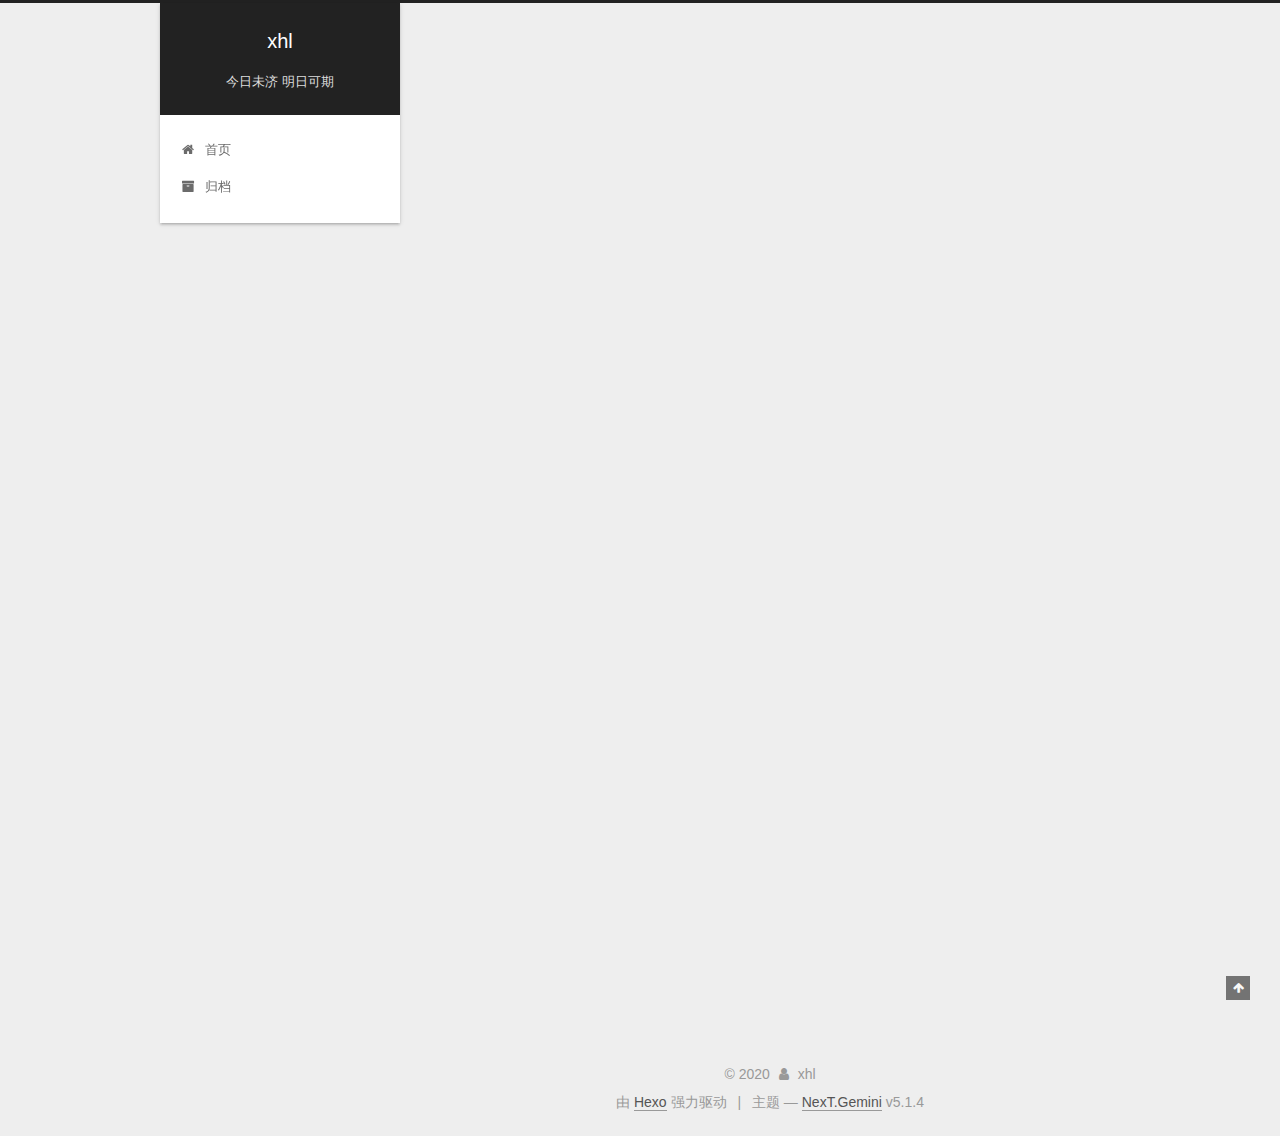
<file: index.html>
<!DOCTYPE html>



  


<html class="theme-next gemini use-motion" lang="zh-Hans">
<head>
  <meta charset="UTF-8"/>
<meta http-equiv="X-UA-Compatible" content="IE=edge" />
<meta name="viewport" content="width=device-width, initial-scale=1, maximum-scale=1"/>
<meta name="theme-color" content="#222">









<meta http-equiv="Cache-Control" content="no-transform" />
<meta http-equiv="Cache-Control" content="no-siteapp" />
















  
  
  <link href="/lib/fancybox/source/jquery.fancybox.css?v=2.1.5" rel="stylesheet" type="text/css" />







<link href="/lib/font-awesome/css/font-awesome.min.css?v=4.6.2" rel="stylesheet" type="text/css" />

<link href="/css/main.css?v=5.1.4" rel="stylesheet" type="text/css" />


  <link rel="apple-touch-icon" sizes="180x180" href="/images/apple-touch-icon-next.png?v=5.1.4">


  <link rel="icon" type="image/png" sizes="32x32" href="/images/favicon-32x32-next.png?v=5.1.4">


  <link rel="icon" type="image/png" sizes="16x16" href="/images/favicon-16x16-next.png?v=5.1.4">


  <link rel="mask-icon" href="/images/logo.svg?v=5.1.4" color="#222">





  <meta name="keywords" content="Hexo, NexT" />










<meta name="description" content="只要学不死 就往死里学">
<meta property="og:type" content="website">
<meta property="og:title" content="xhl">
<meta property="og:url" content="http://yoursite.com/index.html">
<meta property="og:site_name" content="xhl">
<meta property="og:description" content="只要学不死 就往死里学">
<meta property="article:author" content="xhl">
<meta property="article:tag" content="javascript">
<meta name="twitter:card" content="summary">



<script type="text/javascript" id="hexo.configurations">
  var NexT = window.NexT || {};
  var CONFIG = {
    root: '/',
    scheme: 'Gemini',
    version: '5.1.4',
    sidebar: {"position":"left","display":"post","offset":12,"b2t":false,"scrollpercent":false,"onmobile":false},
    fancybox: true,
    tabs: true,
    motion: {"enable":true,"async":false,"transition":{"post_block":"fadeIn","post_header":"slideDownIn","post_body":"slideDownIn","coll_header":"slideLeftIn","sidebar":"slideUpIn"}},
    duoshuo: {
      userId: '0',
      author: '博主'
    },
    algolia: {
      applicationID: '',
      apiKey: '',
      indexName: '',
      hits: {"per_page":10},
      labels: {"input_placeholder":"Search for Posts","hits_empty":"We didn't find any results for the search: ${query}","hits_stats":"${hits} results found in ${time} ms"}
    }
  };
</script>



  <link rel="canonical" href="http://yoursite.com/"/>





  <title>xhl</title>
  








<meta name="generator" content="Hexo 4.2.0"></head>

<body itemscope itemtype="http://schema.org/WebPage" lang="zh-Hans">

  
  
    
  

  <div class="container sidebar-position-left 
  page-home">
    <div class="headband"></div>

    <header id="header" class="header" itemscope itemtype="http://schema.org/WPHeader">
      <div class="header-inner"><div class="site-brand-wrapper">
  <div class="site-meta ">
    

    <div class="custom-logo-site-title">
      <a href="/"  class="brand" rel="start">
        <span class="logo-line-before"><i></i></span>
        <span class="site-title">xhl</span>
        <span class="logo-line-after"><i></i></span>
      </a>
    </div>
      
        <p class="site-subtitle">今日未济 明日可期</p>
      
  </div>

  <div class="site-nav-toggle">
    <button>
      <span class="btn-bar"></span>
      <span class="btn-bar"></span>
      <span class="btn-bar"></span>
    </button>
  </div>
</div>

<nav class="site-nav">
  

  
    <ul id="menu" class="menu">
      
        
        <li class="menu-item menu-item-home">
          <a href="/%20" rel="section">
            
              <i class="menu-item-icon fa fa-fw fa-home"></i> <br />
            
            首页
          </a>
        </li>
      
        
        <li class="menu-item menu-item-archives">
          <a href="/archives/%20" rel="section">
            
              <i class="menu-item-icon fa fa-fw fa-archive"></i> <br />
            
            归档
          </a>
        </li>
      

      
    </ul>
  

  
</nav>



 </div>
    </header>

    <main id="main" class="main">
      <div class="main-inner">
        <div class="content-wrap">
          <div id="content" class="content">
            
  <section id="posts" class="posts-expand">
    
      

  

  
  
  

  <article class="post post-type-normal" itemscope itemtype="http://schema.org/Article">
  
  
  
  <div class="post-block">
    <link itemprop="mainEntityOfPage" href="http://yoursite.com/2020/04/27/hello-world/">

    <span hidden itemprop="author" itemscope itemtype="http://schema.org/Person">
      <meta itemprop="name" content="xhl">
      <meta itemprop="description" content="">
      <meta itemprop="image" content="/images/avaterlogo.png">
    </span>

    <span hidden itemprop="publisher" itemscope itemtype="http://schema.org/Organization">
      <meta itemprop="name" content="xhl">
    </span>

    
      <header class="post-header">

        
        
          <h1 class="post-title" itemprop="name headline">
                
                <a class="post-title-link" href="/2020/04/27/hello-world/" itemprop="url">Hello World</a></h1>
        

        <div class="post-meta">
          <span class="post-time">
            
              <span class="post-meta-item-icon">
                <i class="fa fa-calendar-o"></i>
              </span>
              
                <span class="post-meta-item-text">发表于</span>
              
              <time title="创建于" itemprop="dateCreated datePublished" datetime="2020-04-27T09:22:57+08:00">
                2020-04-27
              </time>
            

            

            
          </span>

          

          
            
          

          
          

          

          

          

        </div>
      </header>
    

    
    
    
    <div class="post-body" itemprop="articleBody">

      
      

      
        
          
            <p>Welcome to <a href="https://hexo.io/" target="_blank" rel="noopener">Hexo</a>! This is your very first post. Check <a href="https://hexo.io/docs/" target="_blank" rel="noopener">documentation</a> for more info. If you get any problems when using Hexo, you can find the answer in <a href="https://hexo.io/docs/troubleshooting.html" target="_blank" rel="noopener">troubleshooting</a> or you can ask me on <a href="https://github.com/hexojs/hexo/issues" target="_blank" rel="noopener">GitHub</a>.</p>
<h2 id="Quick-Start"><a href="#Quick-Start" class="headerlink" title="Quick Start"></a>Quick Start</h2><h3 id="Create-a-new-post"><a href="#Create-a-new-post" class="headerlink" title="Create a new post"></a>Create a new post</h3><figure class="highlight bash"><table><tr><td class="gutter"><pre><span class="line">1</span><br></pre></td><td class="code"><pre><span class="line">$ hexo new <span class="string">"My New Post"</span></span><br></pre></td></tr></table></figure>

<p>More info: <a href="https://hexo.io/docs/writing.html" target="_blank" rel="noopener">Writing</a></p>
<h3 id="Run-server"><a href="#Run-server" class="headerlink" title="Run server"></a>Run server</h3><figure class="highlight bash"><table><tr><td class="gutter"><pre><span class="line">1</span><br></pre></td><td class="code"><pre><span class="line">$ hexo server</span><br></pre></td></tr></table></figure>

<p>More info: <a href="https://hexo.io/docs/server.html" target="_blank" rel="noopener">Server</a></p>
<h3 id="Generate-static-files"><a href="#Generate-static-files" class="headerlink" title="Generate static files"></a>Generate static files</h3><figure class="highlight bash"><table><tr><td class="gutter"><pre><span class="line">1</span><br></pre></td><td class="code"><pre><span class="line">$ hexo generate</span><br></pre></td></tr></table></figure>

<p>More info: <a href="https://hexo.io/docs/generating.html" target="_blank" rel="noopener">Generating</a></p>
<h3 id="Deploy-to-remote-sites"><a href="#Deploy-to-remote-sites" class="headerlink" title="Deploy to remote sites"></a>Deploy to remote sites</h3><figure class="highlight bash"><table><tr><td class="gutter"><pre><span class="line">1</span><br></pre></td><td class="code"><pre><span class="line">$ hexo deploy</span><br></pre></td></tr></table></figure>

<p>More info: <a href="https://hexo.io/docs/one-command-deployment.html" target="_blank" rel="noopener">Deployment</a></p>

          
        
      
    </div>
    
    
    

    

    

    

    <footer class="post-footer">
      

      

      

      
      
        <div class="post-eof"></div>
      
    </footer>
  </div>
  
  
  
  </article>


    
  </section>

  


          </div>
          


          

        </div>
        
          
  
  <div class="sidebar-toggle">
    <div class="sidebar-toggle-line-wrap">
      <span class="sidebar-toggle-line sidebar-toggle-line-first"></span>
      <span class="sidebar-toggle-line sidebar-toggle-line-middle"></span>
      <span class="sidebar-toggle-line sidebar-toggle-line-last"></span>
    </div>
  </div>

  <aside id="sidebar" class="sidebar">
    
    <div class="sidebar-inner">

      

      

      <section class="site-overview-wrap sidebar-panel sidebar-panel-active">
        <div class="site-overview">
          <div class="site-author motion-element" itemprop="author" itemscope itemtype="http://schema.org/Person">
            
              <img class="site-author-image" itemprop="image"
                src="/images/avaterlogo.png"
                alt="xhl" />
            
              <p class="site-author-name" itemprop="name">xhl</p>
              <p class="site-description motion-element" itemprop="description">只要学不死 就往死里学</p>
          </div>

          <nav class="site-state motion-element">

            
              <div class="site-state-item site-state-posts">
              
                <a href="/archives/%20%7C%7C%20archive">
              
                  <span class="site-state-item-count">1</span>
                  <span class="site-state-item-name">日志</span>
                </a>
              </div>
            

            

            

          </nav>

          

          

          
          

          
          

          

        </div>
      </section>

      

      

    </div>
  </aside>


        
      </div>
    </main>

    <footer id="footer" class="footer">
      <div class="footer-inner">
        <div class="copyright">&copy; <span itemprop="copyrightYear">2020</span>
  <span class="with-love">
    <i class="fa fa-user"></i>
  </span>
  <span class="author" itemprop="copyrightHolder">xhl</span>

  
</div>


  <div class="powered-by">由 <a class="theme-link" target="_blank" href="https://hexo.io">Hexo</a> 强力驱动</div>



  <span class="post-meta-divider">|</span>



  <div class="theme-info">主题 &mdash; <a class="theme-link" target="_blank" href="https://github.com/iissnan/hexo-theme-next">NexT.Gemini</a> v5.1.4</div>




        







        
      </div>
    </footer>

    
      <div class="back-to-top">
        <i class="fa fa-arrow-up"></i>
        
      </div>
    

    

  </div>

  

<script type="text/javascript">
  if (Object.prototype.toString.call(window.Promise) !== '[object Function]') {
    window.Promise = null;
  }
</script>









  












  
  
    <script type="text/javascript" src="/lib/jquery/index.js?v=2.1.3"></script>
  

  
  
    <script type="text/javascript" src="/lib/fastclick/lib/fastclick.min.js?v=1.0.6"></script>
  

  
  
    <script type="text/javascript" src="/lib/jquery_lazyload/jquery.lazyload.js?v=1.9.7"></script>
  

  
  
    <script type="text/javascript" src="/lib/velocity/velocity.min.js?v=1.2.1"></script>
  

  
  
    <script type="text/javascript" src="/lib/velocity/velocity.ui.min.js?v=1.2.1"></script>
  

  
  
    <script type="text/javascript" src="/lib/fancybox/source/jquery.fancybox.pack.js?v=2.1.5"></script>
  


  


  <script type="text/javascript" src="/js/src/utils.js?v=5.1.4"></script>

  <script type="text/javascript" src="/js/src/motion.js?v=5.1.4"></script>



  
  


  <script type="text/javascript" src="/js/src/affix.js?v=5.1.4"></script>

  <script type="text/javascript" src="/js/src/schemes/pisces.js?v=5.1.4"></script>



  

  


  <script type="text/javascript" src="/js/src/bootstrap.js?v=5.1.4"></script>



  


  




	





  





  












  





  

  

  

  
  

  

  

  

</body>
</html>
</file>
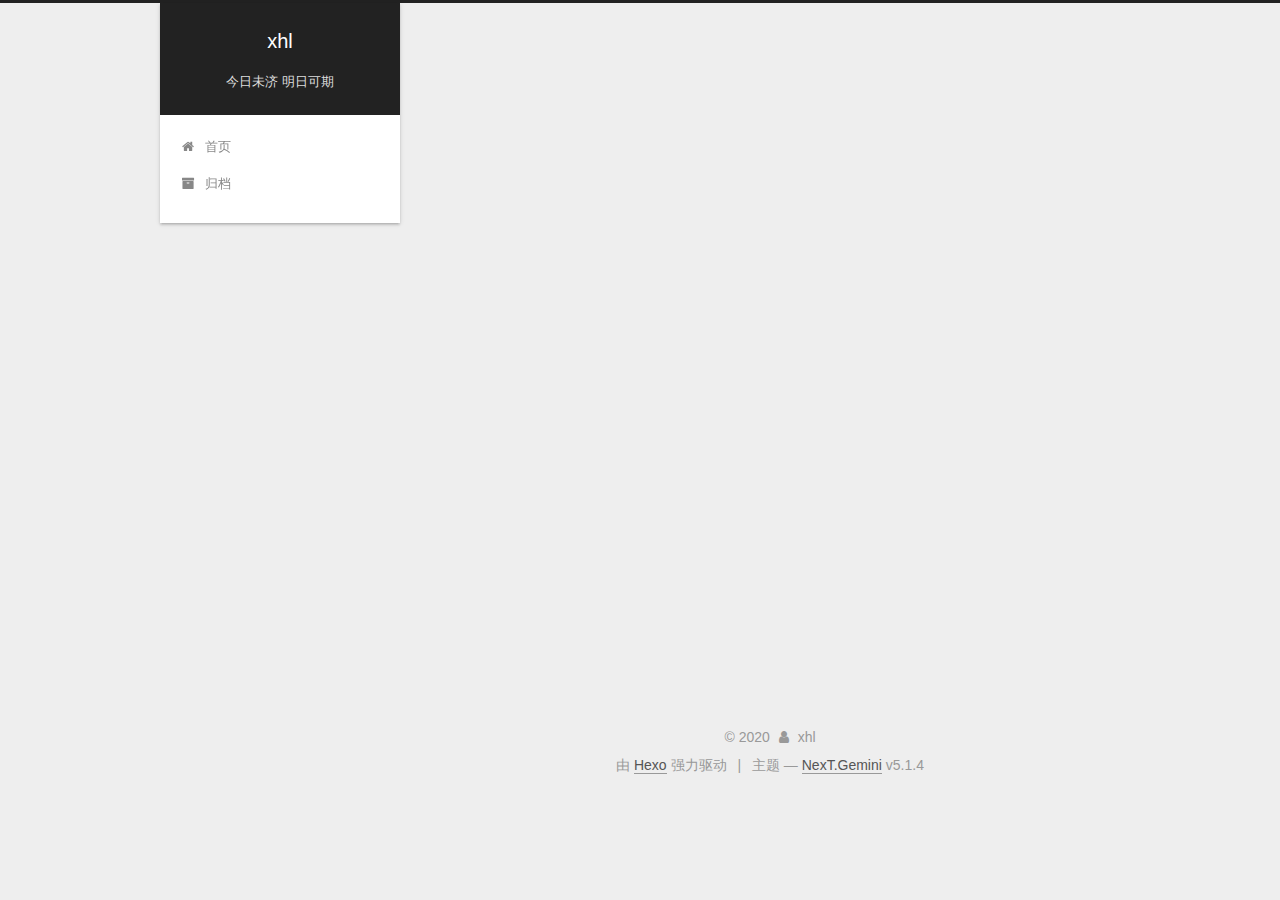
<file: archives/index.html>
<!DOCTYPE html>



  


<html class="theme-next gemini use-motion" lang="zh-Hans">
<head>
  <meta charset="UTF-8"/>
<meta http-equiv="X-UA-Compatible" content="IE=edge" />
<meta name="viewport" content="width=device-width, initial-scale=1, maximum-scale=1"/>
<meta name="theme-color" content="#222">









<meta http-equiv="Cache-Control" content="no-transform" />
<meta http-equiv="Cache-Control" content="no-siteapp" />
















  
  
  <link href="/lib/fancybox/source/jquery.fancybox.css?v=2.1.5" rel="stylesheet" type="text/css" />







<link href="/lib/font-awesome/css/font-awesome.min.css?v=4.6.2" rel="stylesheet" type="text/css" />

<link href="/css/main.css?v=5.1.4" rel="stylesheet" type="text/css" />


  <link rel="apple-touch-icon" sizes="180x180" href="/images/apple-touch-icon-next.png?v=5.1.4">


  <link rel="icon" type="image/png" sizes="32x32" href="/images/favicon-32x32-next.png?v=5.1.4">


  <link rel="icon" type="image/png" sizes="16x16" href="/images/favicon-16x16-next.png?v=5.1.4">


  <link rel="mask-icon" href="/images/logo.svg?v=5.1.4" color="#222">





  <meta name="keywords" content="Hexo, NexT" />










<meta name="description" content="只要学不死 就往死里学">
<meta property="og:type" content="website">
<meta property="og:title" content="xhl">
<meta property="og:url" content="http://yoursite.com/archives/index.html">
<meta property="og:site_name" content="xhl">
<meta property="og:description" content="只要学不死 就往死里学">
<meta property="article:author" content="xhl">
<meta property="article:tag" content="javascript">
<meta name="twitter:card" content="summary">



<script type="text/javascript" id="hexo.configurations">
  var NexT = window.NexT || {};
  var CONFIG = {
    root: '/',
    scheme: 'Gemini',
    version: '5.1.4',
    sidebar: {"position":"left","display":"post","offset":12,"b2t":false,"scrollpercent":false,"onmobile":false},
    fancybox: true,
    tabs: true,
    motion: {"enable":true,"async":false,"transition":{"post_block":"fadeIn","post_header":"slideDownIn","post_body":"slideDownIn","coll_header":"slideLeftIn","sidebar":"slideUpIn"}},
    duoshuo: {
      userId: '0',
      author: '博主'
    },
    algolia: {
      applicationID: '',
      apiKey: '',
      indexName: '',
      hits: {"per_page":10},
      labels: {"input_placeholder":"Search for Posts","hits_empty":"We didn't find any results for the search: ${query}","hits_stats":"${hits} results found in ${time} ms"}
    }
  };
</script>



  <link rel="canonical" href="http://yoursite.com/archives/"/>





  <title>归档 | xhl</title>
  








<meta name="generator" content="Hexo 4.2.0"></head>

<body itemscope itemtype="http://schema.org/WebPage" lang="zh-Hans">

  
  
    
  

  <div class="container sidebar-position-left page-archive">
    <div class="headband"></div>

    <header id="header" class="header" itemscope itemtype="http://schema.org/WPHeader">
      <div class="header-inner"><div class="site-brand-wrapper">
  <div class="site-meta ">
    

    <div class="custom-logo-site-title">
      <a href="/"  class="brand" rel="start">
        <span class="logo-line-before"><i></i></span>
        <span class="site-title">xhl</span>
        <span class="logo-line-after"><i></i></span>
      </a>
    </div>
      
        <p class="site-subtitle">今日未济 明日可期</p>
      
  </div>

  <div class="site-nav-toggle">
    <button>
      <span class="btn-bar"></span>
      <span class="btn-bar"></span>
      <span class="btn-bar"></span>
    </button>
  </div>
</div>

<nav class="site-nav">
  

  
    <ul id="menu" class="menu">
      
        
        <li class="menu-item menu-item-home">
          <a href="/%20" rel="section">
            
              <i class="menu-item-icon fa fa-fw fa-home"></i> <br />
            
            首页
          </a>
        </li>
      
        
        <li class="menu-item menu-item-archives">
          <a href="/archives/%20" rel="section">
            
              <i class="menu-item-icon fa fa-fw fa-archive"></i> <br />
            
            归档
          </a>
        </li>
      

      
    </ul>
  

  
</nav>



 </div>
    </header>

    <main id="main" class="main">
      <div class="main-inner">
        <div class="content-wrap">
          <div id="content" class="content">
            

  
  
  
  <div class="post-block archive">
    <div id="posts" class="posts-collapse">
      <span class="archive-move-on"></span>

      <span class="archive-page-counter">
        
        
        
          
        
        嗯..! 目前共计 1 篇日志。 继续努力。
      </span>

      

        
        
        

        
          
          <div class="collection-title">
            <h1 class="archive-year" id="archive-year-2020">2020</h1>
          </div>
        
        

        

  <article class="post post-type-normal" itemscope itemtype="http://schema.org/Article">
    <header class="post-header">

      <h2 class="post-title">
        
            <a class="post-title-link" href="/2020/04/27/hello-world/" itemprop="url">
              
                <span itemprop="name">Hello World</span>
              
            </a>
        
      </h2>

      <div class="post-meta">
        <time class="post-time" itemprop="dateCreated"
              datetime="2020-04-27T09:22:57+08:00"
              content="2020-04-27" >
          04-27
        </time>
      </div>

    </header>
  </article>



      

    </div>
  </div>
  
  
  

  



          </div>
          


          

        </div>
        
          
  
  <div class="sidebar-toggle">
    <div class="sidebar-toggle-line-wrap">
      <span class="sidebar-toggle-line sidebar-toggle-line-first"></span>
      <span class="sidebar-toggle-line sidebar-toggle-line-middle"></span>
      <span class="sidebar-toggle-line sidebar-toggle-line-last"></span>
    </div>
  </div>

  <aside id="sidebar" class="sidebar">
    
    <div class="sidebar-inner">

      

      

      <section class="site-overview-wrap sidebar-panel sidebar-panel-active">
        <div class="site-overview">
          <div class="site-author motion-element" itemprop="author" itemscope itemtype="http://schema.org/Person">
            
              <img class="site-author-image" itemprop="image"
                src="/images/avaterlogo.png"
                alt="xhl" />
            
              <p class="site-author-name" itemprop="name">xhl</p>
              <p class="site-description motion-element" itemprop="description">只要学不死 就往死里学</p>
          </div>

          <nav class="site-state motion-element">

            
              <div class="site-state-item site-state-posts">
              
                <a href="/archives/%20%7C%7C%20archive">
              
                  <span class="site-state-item-count">1</span>
                  <span class="site-state-item-name">日志</span>
                </a>
              </div>
            

            

            

          </nav>

          

          

          
          

          
          

          

        </div>
      </section>

      

      

    </div>
  </aside>


        
      </div>
    </main>

    <footer id="footer" class="footer">
      <div class="footer-inner">
        <div class="copyright">&copy; <span itemprop="copyrightYear">2020</span>
  <span class="with-love">
    <i class="fa fa-user"></i>
  </span>
  <span class="author" itemprop="copyrightHolder">xhl</span>

  
</div>


  <div class="powered-by">由 <a class="theme-link" target="_blank" href="https://hexo.io">Hexo</a> 强力驱动</div>



  <span class="post-meta-divider">|</span>



  <div class="theme-info">主题 &mdash; <a class="theme-link" target="_blank" href="https://github.com/iissnan/hexo-theme-next">NexT.Gemini</a> v5.1.4</div>




        







        
      </div>
    </footer>

    
      <div class="back-to-top">
        <i class="fa fa-arrow-up"></i>
        
      </div>
    

    

  </div>

  

<script type="text/javascript">
  if (Object.prototype.toString.call(window.Promise) !== '[object Function]') {
    window.Promise = null;
  }
</script>









  












  
  
    <script type="text/javascript" src="/lib/jquery/index.js?v=2.1.3"></script>
  

  
  
    <script type="text/javascript" src="/lib/fastclick/lib/fastclick.min.js?v=1.0.6"></script>
  

  
  
    <script type="text/javascript" src="/lib/jquery_lazyload/jquery.lazyload.js?v=1.9.7"></script>
  

  
  
    <script type="text/javascript" src="/lib/velocity/velocity.min.js?v=1.2.1"></script>
  

  
  
    <script type="text/javascript" src="/lib/velocity/velocity.ui.min.js?v=1.2.1"></script>
  

  
  
    <script type="text/javascript" src="/lib/fancybox/source/jquery.fancybox.pack.js?v=2.1.5"></script>
  


  


  <script type="text/javascript" src="/js/src/utils.js?v=5.1.4"></script>

  <script type="text/javascript" src="/js/src/motion.js?v=5.1.4"></script>



  
  


  <script type="text/javascript" src="/js/src/affix.js?v=5.1.4"></script>

  <script type="text/javascript" src="/js/src/schemes/pisces.js?v=5.1.4"></script>



  

  


  <script type="text/javascript" src="/js/src/bootstrap.js?v=5.1.4"></script>



  


  




	





  





  












  





  

  

  

  
  

  

  

  

</body>
</html>
</file>
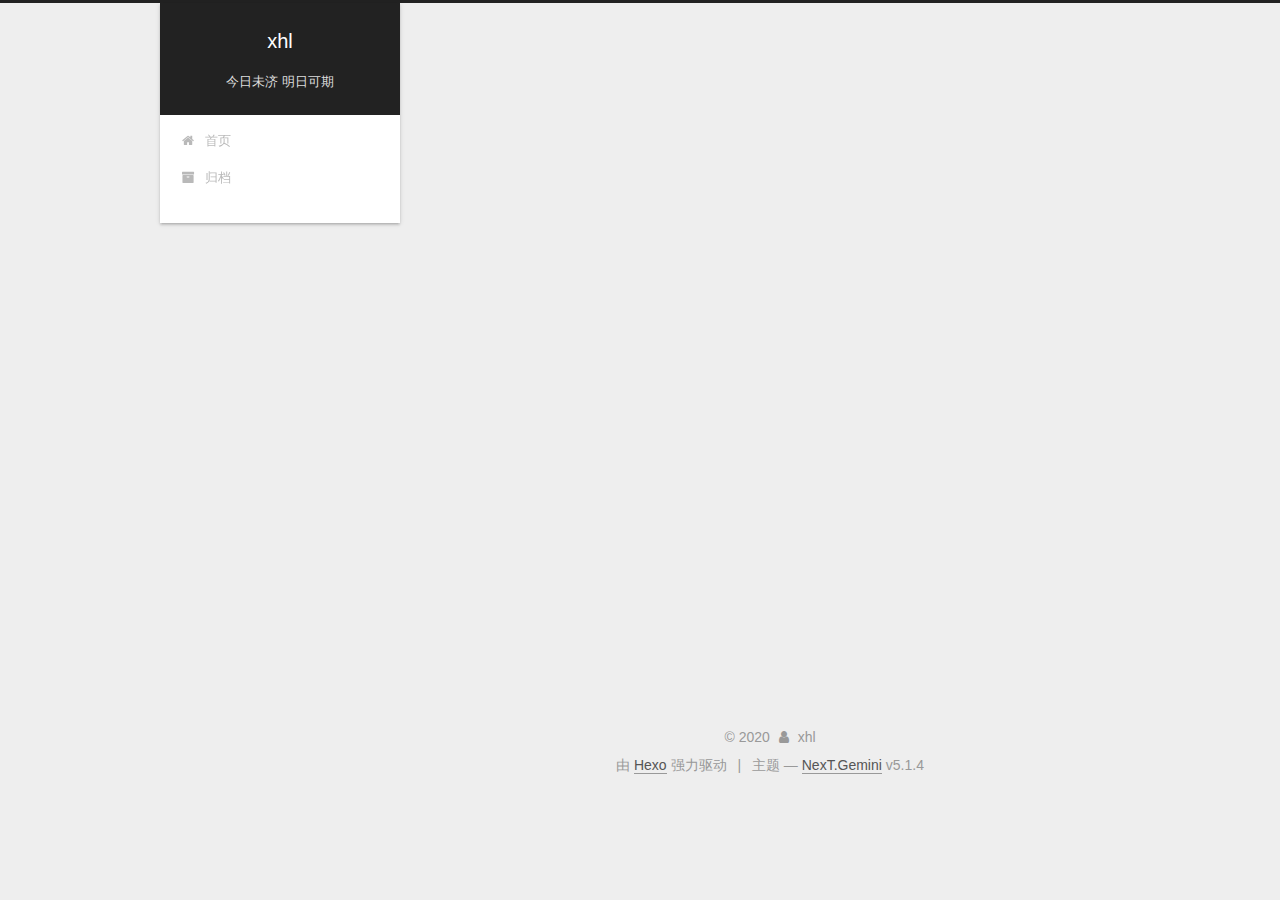
<file: archives/2020/index.html>
<!DOCTYPE html>



  


<html class="theme-next gemini use-motion" lang="zh-Hans">
<head>
  <meta charset="UTF-8"/>
<meta http-equiv="X-UA-Compatible" content="IE=edge" />
<meta name="viewport" content="width=device-width, initial-scale=1, maximum-scale=1"/>
<meta name="theme-color" content="#222">









<meta http-equiv="Cache-Control" content="no-transform" />
<meta http-equiv="Cache-Control" content="no-siteapp" />
















  
  
  <link href="/lib/fancybox/source/jquery.fancybox.css?v=2.1.5" rel="stylesheet" type="text/css" />







<link href="/lib/font-awesome/css/font-awesome.min.css?v=4.6.2" rel="stylesheet" type="text/css" />

<link href="/css/main.css?v=5.1.4" rel="stylesheet" type="text/css" />


  <link rel="apple-touch-icon" sizes="180x180" href="/images/apple-touch-icon-next.png?v=5.1.4">


  <link rel="icon" type="image/png" sizes="32x32" href="/images/favicon-32x32-next.png?v=5.1.4">


  <link rel="icon" type="image/png" sizes="16x16" href="/images/favicon-16x16-next.png?v=5.1.4">


  <link rel="mask-icon" href="/images/logo.svg?v=5.1.4" color="#222">





  <meta name="keywords" content="Hexo, NexT" />










<meta name="description" content="只要学不死 就往死里学">
<meta property="og:type" content="website">
<meta property="og:title" content="xhl">
<meta property="og:url" content="http://yoursite.com/archives/2020/index.html">
<meta property="og:site_name" content="xhl">
<meta property="og:description" content="只要学不死 就往死里学">
<meta property="article:author" content="xhl">
<meta property="article:tag" content="javascript">
<meta name="twitter:card" content="summary">



<script type="text/javascript" id="hexo.configurations">
  var NexT = window.NexT || {};
  var CONFIG = {
    root: '/',
    scheme: 'Gemini',
    version: '5.1.4',
    sidebar: {"position":"left","display":"post","offset":12,"b2t":false,"scrollpercent":false,"onmobile":false},
    fancybox: true,
    tabs: true,
    motion: {"enable":true,"async":false,"transition":{"post_block":"fadeIn","post_header":"slideDownIn","post_body":"slideDownIn","coll_header":"slideLeftIn","sidebar":"slideUpIn"}},
    duoshuo: {
      userId: '0',
      author: '博主'
    },
    algolia: {
      applicationID: '',
      apiKey: '',
      indexName: '',
      hits: {"per_page":10},
      labels: {"input_placeholder":"Search for Posts","hits_empty":"We didn't find any results for the search: ${query}","hits_stats":"${hits} results found in ${time} ms"}
    }
  };
</script>



  <link rel="canonical" href="http://yoursite.com/archives/2020/"/>





  <title>归档 | xhl</title>
  








<meta name="generator" content="Hexo 4.2.0"></head>

<body itemscope itemtype="http://schema.org/WebPage" lang="zh-Hans">

  
  
    
  

  <div class="container sidebar-position-left page-archive">
    <div class="headband"></div>

    <header id="header" class="header" itemscope itemtype="http://schema.org/WPHeader">
      <div class="header-inner"><div class="site-brand-wrapper">
  <div class="site-meta ">
    

    <div class="custom-logo-site-title">
      <a href="/"  class="brand" rel="start">
        <span class="logo-line-before"><i></i></span>
        <span class="site-title">xhl</span>
        <span class="logo-line-after"><i></i></span>
      </a>
    </div>
      
        <p class="site-subtitle">今日未济 明日可期</p>
      
  </div>

  <div class="site-nav-toggle">
    <button>
      <span class="btn-bar"></span>
      <span class="btn-bar"></span>
      <span class="btn-bar"></span>
    </button>
  </div>
</div>

<nav class="site-nav">
  

  
    <ul id="menu" class="menu">
      
        
        <li class="menu-item menu-item-home">
          <a href="/%20" rel="section">
            
              <i class="menu-item-icon fa fa-fw fa-home"></i> <br />
            
            首页
          </a>
        </li>
      
        
        <li class="menu-item menu-item-archives">
          <a href="/archives/%20" rel="section">
            
              <i class="menu-item-icon fa fa-fw fa-archive"></i> <br />
            
            归档
          </a>
        </li>
      

      
    </ul>
  

  
</nav>



 </div>
    </header>

    <main id="main" class="main">
      <div class="main-inner">
        <div class="content-wrap">
          <div id="content" class="content">
            

  
  
  
  <div class="post-block archive">
    <div id="posts" class="posts-collapse">
      <span class="archive-move-on"></span>

      <span class="archive-page-counter">
        
        
        
          
        
        嗯..! 目前共计 1 篇日志。 继续努力。
      </span>

      

        
        
        

        
          
          <div class="collection-title">
            <h1 class="archive-year" id="archive-year-2020">2020</h1>
          </div>
        
        

        

  <article class="post post-type-normal" itemscope itemtype="http://schema.org/Article">
    <header class="post-header">

      <h2 class="post-title">
        
            <a class="post-title-link" href="/2020/04/27/hello-world/" itemprop="url">
              
                <span itemprop="name">Hello World</span>
              
            </a>
        
      </h2>

      <div class="post-meta">
        <time class="post-time" itemprop="dateCreated"
              datetime="2020-04-27T09:22:57+08:00"
              content="2020-04-27" >
          04-27
        </time>
      </div>

    </header>
  </article>



      

    </div>
  </div>
  
  
  

  



          </div>
          


          

        </div>
        
          
  
  <div class="sidebar-toggle">
    <div class="sidebar-toggle-line-wrap">
      <span class="sidebar-toggle-line sidebar-toggle-line-first"></span>
      <span class="sidebar-toggle-line sidebar-toggle-line-middle"></span>
      <span class="sidebar-toggle-line sidebar-toggle-line-last"></span>
    </div>
  </div>

  <aside id="sidebar" class="sidebar">
    
    <div class="sidebar-inner">

      

      

      <section class="site-overview-wrap sidebar-panel sidebar-panel-active">
        <div class="site-overview">
          <div class="site-author motion-element" itemprop="author" itemscope itemtype="http://schema.org/Person">
            
              <img class="site-author-image" itemprop="image"
                src="/images/avaterlogo.png"
                alt="xhl" />
            
              <p class="site-author-name" itemprop="name">xhl</p>
              <p class="site-description motion-element" itemprop="description">只要学不死 就往死里学</p>
          </div>

          <nav class="site-state motion-element">

            
              <div class="site-state-item site-state-posts">
              
                <a href="/archives/%20%7C%7C%20archive">
              
                  <span class="site-state-item-count">1</span>
                  <span class="site-state-item-name">日志</span>
                </a>
              </div>
            

            

            

          </nav>

          

          

          
          

          
          

          

        </div>
      </section>

      

      

    </div>
  </aside>


        
      </div>
    </main>

    <footer id="footer" class="footer">
      <div class="footer-inner">
        <div class="copyright">&copy; <span itemprop="copyrightYear">2020</span>
  <span class="with-love">
    <i class="fa fa-user"></i>
  </span>
  <span class="author" itemprop="copyrightHolder">xhl</span>

  
</div>


  <div class="powered-by">由 <a class="theme-link" target="_blank" href="https://hexo.io">Hexo</a> 强力驱动</div>



  <span class="post-meta-divider">|</span>



  <div class="theme-info">主题 &mdash; <a class="theme-link" target="_blank" href="https://github.com/iissnan/hexo-theme-next">NexT.Gemini</a> v5.1.4</div>




        







        
      </div>
    </footer>

    
      <div class="back-to-top">
        <i class="fa fa-arrow-up"></i>
        
      </div>
    

    

  </div>

  

<script type="text/javascript">
  if (Object.prototype.toString.call(window.Promise) !== '[object Function]') {
    window.Promise = null;
  }
</script>









  












  
  
    <script type="text/javascript" src="/lib/jquery/index.js?v=2.1.3"></script>
  

  
  
    <script type="text/javascript" src="/lib/fastclick/lib/fastclick.min.js?v=1.0.6"></script>
  

  
  
    <script type="text/javascript" src="/lib/jquery_lazyload/jquery.lazyload.js?v=1.9.7"></script>
  

  
  
    <script type="text/javascript" src="/lib/velocity/velocity.min.js?v=1.2.1"></script>
  

  
  
    <script type="text/javascript" src="/lib/velocity/velocity.ui.min.js?v=1.2.1"></script>
  

  
  
    <script type="text/javascript" src="/lib/fancybox/source/jquery.fancybox.pack.js?v=2.1.5"></script>
  


  


  <script type="text/javascript" src="/js/src/utils.js?v=5.1.4"></script>

  <script type="text/javascript" src="/js/src/motion.js?v=5.1.4"></script>



  
  


  <script type="text/javascript" src="/js/src/affix.js?v=5.1.4"></script>

  <script type="text/javascript" src="/js/src/schemes/pisces.js?v=5.1.4"></script>



  

  


  <script type="text/javascript" src="/js/src/bootstrap.js?v=5.1.4"></script>



  


  




	





  





  












  





  

  

  

  
  

  

  

  

</body>
</html>
</file>
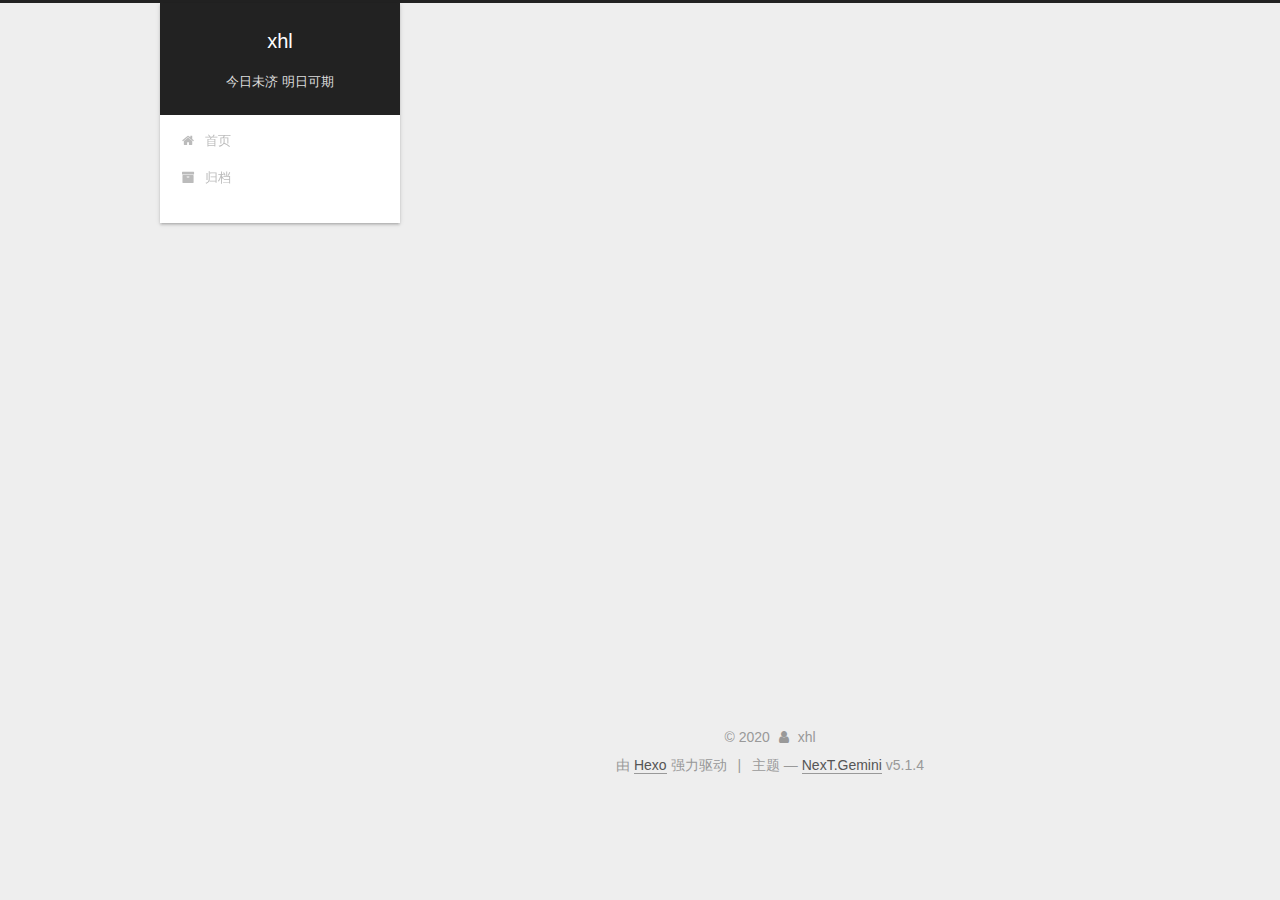
<file: archives/2020/04/index.html>
<!DOCTYPE html>



  


<html class="theme-next gemini use-motion" lang="zh-Hans">
<head>
  <meta charset="UTF-8"/>
<meta http-equiv="X-UA-Compatible" content="IE=edge" />
<meta name="viewport" content="width=device-width, initial-scale=1, maximum-scale=1"/>
<meta name="theme-color" content="#222">









<meta http-equiv="Cache-Control" content="no-transform" />
<meta http-equiv="Cache-Control" content="no-siteapp" />
















  
  
  <link href="/lib/fancybox/source/jquery.fancybox.css?v=2.1.5" rel="stylesheet" type="text/css" />







<link href="/lib/font-awesome/css/font-awesome.min.css?v=4.6.2" rel="stylesheet" type="text/css" />

<link href="/css/main.css?v=5.1.4" rel="stylesheet" type="text/css" />


  <link rel="apple-touch-icon" sizes="180x180" href="/images/apple-touch-icon-next.png?v=5.1.4">


  <link rel="icon" type="image/png" sizes="32x32" href="/images/favicon-32x32-next.png?v=5.1.4">


  <link rel="icon" type="image/png" sizes="16x16" href="/images/favicon-16x16-next.png?v=5.1.4">


  <link rel="mask-icon" href="/images/logo.svg?v=5.1.4" color="#222">





  <meta name="keywords" content="Hexo, NexT" />










<meta name="description" content="只要学不死 就往死里学">
<meta property="og:type" content="website">
<meta property="og:title" content="xhl">
<meta property="og:url" content="http://yoursite.com/archives/2020/04/index.html">
<meta property="og:site_name" content="xhl">
<meta property="og:description" content="只要学不死 就往死里学">
<meta property="article:author" content="xhl">
<meta property="article:tag" content="javascript">
<meta name="twitter:card" content="summary">



<script type="text/javascript" id="hexo.configurations">
  var NexT = window.NexT || {};
  var CONFIG = {
    root: '/',
    scheme: 'Gemini',
    version: '5.1.4',
    sidebar: {"position":"left","display":"post","offset":12,"b2t":false,"scrollpercent":false,"onmobile":false},
    fancybox: true,
    tabs: true,
    motion: {"enable":true,"async":false,"transition":{"post_block":"fadeIn","post_header":"slideDownIn","post_body":"slideDownIn","coll_header":"slideLeftIn","sidebar":"slideUpIn"}},
    duoshuo: {
      userId: '0',
      author: '博主'
    },
    algolia: {
      applicationID: '',
      apiKey: '',
      indexName: '',
      hits: {"per_page":10},
      labels: {"input_placeholder":"Search for Posts","hits_empty":"We didn't find any results for the search: ${query}","hits_stats":"${hits} results found in ${time} ms"}
    }
  };
</script>



  <link rel="canonical" href="http://yoursite.com/archives/2020/04/"/>





  <title>归档 | xhl</title>
  








<meta name="generator" content="Hexo 4.2.0"></head>

<body itemscope itemtype="http://schema.org/WebPage" lang="zh-Hans">

  
  
    
  

  <div class="container sidebar-position-left page-archive">
    <div class="headband"></div>

    <header id="header" class="header" itemscope itemtype="http://schema.org/WPHeader">
      <div class="header-inner"><div class="site-brand-wrapper">
  <div class="site-meta ">
    

    <div class="custom-logo-site-title">
      <a href="/"  class="brand" rel="start">
        <span class="logo-line-before"><i></i></span>
        <span class="site-title">xhl</span>
        <span class="logo-line-after"><i></i></span>
      </a>
    </div>
      
        <p class="site-subtitle">今日未济 明日可期</p>
      
  </div>

  <div class="site-nav-toggle">
    <button>
      <span class="btn-bar"></span>
      <span class="btn-bar"></span>
      <span class="btn-bar"></span>
    </button>
  </div>
</div>

<nav class="site-nav">
  

  
    <ul id="menu" class="menu">
      
        
        <li class="menu-item menu-item-home">
          <a href="/%20" rel="section">
            
              <i class="menu-item-icon fa fa-fw fa-home"></i> <br />
            
            首页
          </a>
        </li>
      
        
        <li class="menu-item menu-item-archives">
          <a href="/archives/%20" rel="section">
            
              <i class="menu-item-icon fa fa-fw fa-archive"></i> <br />
            
            归档
          </a>
        </li>
      

      
    </ul>
  

  
</nav>



 </div>
    </header>

    <main id="main" class="main">
      <div class="main-inner">
        <div class="content-wrap">
          <div id="content" class="content">
            

  
  
  
  <div class="post-block archive">
    <div id="posts" class="posts-collapse">
      <span class="archive-move-on"></span>

      <span class="archive-page-counter">
        
        
        
          
        
        嗯..! 目前共计 1 篇日志。 继续努力。
      </span>

      

        
        
        

        
          
          <div class="collection-title">
            <h1 class="archive-year" id="archive-year-2020">2020</h1>
          </div>
        
        

        

  <article class="post post-type-normal" itemscope itemtype="http://schema.org/Article">
    <header class="post-header">

      <h2 class="post-title">
        
            <a class="post-title-link" href="/2020/04/27/hello-world/" itemprop="url">
              
                <span itemprop="name">Hello World</span>
              
            </a>
        
      </h2>

      <div class="post-meta">
        <time class="post-time" itemprop="dateCreated"
              datetime="2020-04-27T09:22:57+08:00"
              content="2020-04-27" >
          04-27
        </time>
      </div>

    </header>
  </article>



      

    </div>
  </div>
  
  
  

  



          </div>
          


          

        </div>
        
          
  
  <div class="sidebar-toggle">
    <div class="sidebar-toggle-line-wrap">
      <span class="sidebar-toggle-line sidebar-toggle-line-first"></span>
      <span class="sidebar-toggle-line sidebar-toggle-line-middle"></span>
      <span class="sidebar-toggle-line sidebar-toggle-line-last"></span>
    </div>
  </div>

  <aside id="sidebar" class="sidebar">
    
    <div class="sidebar-inner">

      

      

      <section class="site-overview-wrap sidebar-panel sidebar-panel-active">
        <div class="site-overview">
          <div class="site-author motion-element" itemprop="author" itemscope itemtype="http://schema.org/Person">
            
              <img class="site-author-image" itemprop="image"
                src="/images/avaterlogo.png"
                alt="xhl" />
            
              <p class="site-author-name" itemprop="name">xhl</p>
              <p class="site-description motion-element" itemprop="description">只要学不死 就往死里学</p>
          </div>

          <nav class="site-state motion-element">

            
              <div class="site-state-item site-state-posts">
              
                <a href="/archives/%20%7C%7C%20archive">
              
                  <span class="site-state-item-count">1</span>
                  <span class="site-state-item-name">日志</span>
                </a>
              </div>
            

            

            

          </nav>

          

          

          
          

          
          

          

        </div>
      </section>

      

      

    </div>
  </aside>


        
      </div>
    </main>

    <footer id="footer" class="footer">
      <div class="footer-inner">
        <div class="copyright">&copy; <span itemprop="copyrightYear">2020</span>
  <span class="with-love">
    <i class="fa fa-user"></i>
  </span>
  <span class="author" itemprop="copyrightHolder">xhl</span>

  
</div>


  <div class="powered-by">由 <a class="theme-link" target="_blank" href="https://hexo.io">Hexo</a> 强力驱动</div>



  <span class="post-meta-divider">|</span>



  <div class="theme-info">主题 &mdash; <a class="theme-link" target="_blank" href="https://github.com/iissnan/hexo-theme-next">NexT.Gemini</a> v5.1.4</div>




        







        
      </div>
    </footer>

    
      <div class="back-to-top">
        <i class="fa fa-arrow-up"></i>
        
      </div>
    

    

  </div>

  

<script type="text/javascript">
  if (Object.prototype.toString.call(window.Promise) !== '[object Function]') {
    window.Promise = null;
  }
</script>









  












  
  
    <script type="text/javascript" src="/lib/jquery/index.js?v=2.1.3"></script>
  

  
  
    <script type="text/javascript" src="/lib/fastclick/lib/fastclick.min.js?v=1.0.6"></script>
  

  
  
    <script type="text/javascript" src="/lib/jquery_lazyload/jquery.lazyload.js?v=1.9.7"></script>
  

  
  
    <script type="text/javascript" src="/lib/velocity/velocity.min.js?v=1.2.1"></script>
  

  
  
    <script type="text/javascript" src="/lib/velocity/velocity.ui.min.js?v=1.2.1"></script>
  

  
  
    <script type="text/javascript" src="/lib/fancybox/source/jquery.fancybox.pack.js?v=2.1.5"></script>
  


  


  <script type="text/javascript" src="/js/src/utils.js?v=5.1.4"></script>

  <script type="text/javascript" src="/js/src/motion.js?v=5.1.4"></script>



  
  


  <script type="text/javascript" src="/js/src/affix.js?v=5.1.4"></script>

  <script type="text/javascript" src="/js/src/schemes/pisces.js?v=5.1.4"></script>



  

  


  <script type="text/javascript" src="/js/src/bootstrap.js?v=5.1.4"></script>



  


  




	





  





  












  





  

  

  

  
  

  

  

  

</body>
</html>
</file>
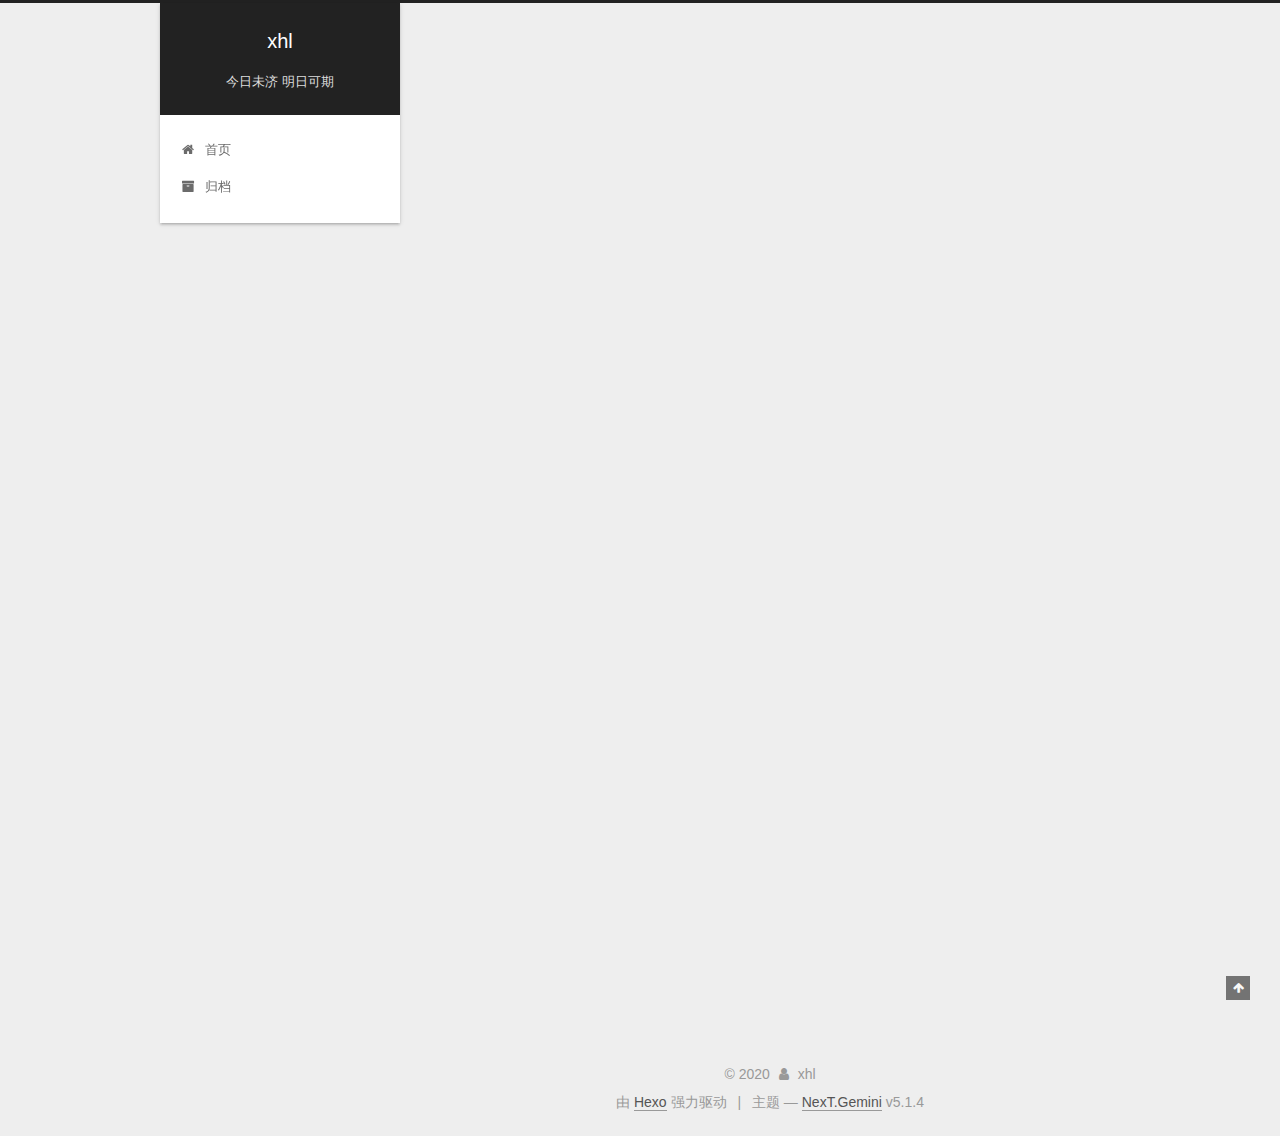
<file: 2020/04/27/hello-world/index.html>
<!DOCTYPE html>



  


<html class="theme-next gemini use-motion" lang="zh-Hans">
<head>
  <meta charset="UTF-8"/>
<meta http-equiv="X-UA-Compatible" content="IE=edge" />
<meta name="viewport" content="width=device-width, initial-scale=1, maximum-scale=1"/>
<meta name="theme-color" content="#222">









<meta http-equiv="Cache-Control" content="no-transform" />
<meta http-equiv="Cache-Control" content="no-siteapp" />
















  
  
  <link href="/lib/fancybox/source/jquery.fancybox.css?v=2.1.5" rel="stylesheet" type="text/css" />







<link href="/lib/font-awesome/css/font-awesome.min.css?v=4.6.2" rel="stylesheet" type="text/css" />

<link href="/css/main.css?v=5.1.4" rel="stylesheet" type="text/css" />


  <link rel="apple-touch-icon" sizes="180x180" href="/images/apple-touch-icon-next.png?v=5.1.4">


  <link rel="icon" type="image/png" sizes="32x32" href="/images/favicon-32x32-next.png?v=5.1.4">


  <link rel="icon" type="image/png" sizes="16x16" href="/images/favicon-16x16-next.png?v=5.1.4">


  <link rel="mask-icon" href="/images/logo.svg?v=5.1.4" color="#222">





  <meta name="keywords" content="Hexo, NexT" />










<meta name="description" content="Welcome to Hexo! This is your very first post. Check documentation for more info. If you get any problems when using Hexo, you can find the answer in troubleshooting or you can ask me on GitHub. Quick">
<meta property="og:type" content="article">
<meta property="og:title" content="Hello World">
<meta property="og:url" content="http://yoursite.com/2020/04/27/hello-world/index.html">
<meta property="og:site_name" content="xhl">
<meta property="og:description" content="Welcome to Hexo! This is your very first post. Check documentation for more info. If you get any problems when using Hexo, you can find the answer in troubleshooting or you can ask me on GitHub. Quick">
<meta property="article:published_time" content="2020-04-27T01:22:57.477Z">
<meta property="article:modified_time" content="2020-04-27T01:22:57.477Z">
<meta property="article:author" content="xhl">
<meta property="article:tag" content="javascript">
<meta name="twitter:card" content="summary">



<script type="text/javascript" id="hexo.configurations">
  var NexT = window.NexT || {};
  var CONFIG = {
    root: '/',
    scheme: 'Gemini',
    version: '5.1.4',
    sidebar: {"position":"left","display":"post","offset":12,"b2t":false,"scrollpercent":false,"onmobile":false},
    fancybox: true,
    tabs: true,
    motion: {"enable":true,"async":false,"transition":{"post_block":"fadeIn","post_header":"slideDownIn","post_body":"slideDownIn","coll_header":"slideLeftIn","sidebar":"slideUpIn"}},
    duoshuo: {
      userId: '0',
      author: '博主'
    },
    algolia: {
      applicationID: '',
      apiKey: '',
      indexName: '',
      hits: {"per_page":10},
      labels: {"input_placeholder":"Search for Posts","hits_empty":"We didn't find any results for the search: ${query}","hits_stats":"${hits} results found in ${time} ms"}
    }
  };
</script>



  <link rel="canonical" href="http://yoursite.com/2020/04/27/hello-world/"/>





  <title>Hello World | xhl</title>
  








<meta name="generator" content="Hexo 4.2.0"></head>

<body itemscope itemtype="http://schema.org/WebPage" lang="zh-Hans">

  
  
    
  

  <div class="container sidebar-position-left page-post-detail">
    <div class="headband"></div>

    <header id="header" class="header" itemscope itemtype="http://schema.org/WPHeader">
      <div class="header-inner"><div class="site-brand-wrapper">
  <div class="site-meta ">
    

    <div class="custom-logo-site-title">
      <a href="/"  class="brand" rel="start">
        <span class="logo-line-before"><i></i></span>
        <span class="site-title">xhl</span>
        <span class="logo-line-after"><i></i></span>
      </a>
    </div>
      
        <p class="site-subtitle">今日未济 明日可期</p>
      
  </div>

  <div class="site-nav-toggle">
    <button>
      <span class="btn-bar"></span>
      <span class="btn-bar"></span>
      <span class="btn-bar"></span>
    </button>
  </div>
</div>

<nav class="site-nav">
  

  
    <ul id="menu" class="menu">
      
        
        <li class="menu-item menu-item-home">
          <a href="/%20" rel="section">
            
              <i class="menu-item-icon fa fa-fw fa-home"></i> <br />
            
            首页
          </a>
        </li>
      
        
        <li class="menu-item menu-item-archives">
          <a href="/archives/%20" rel="section">
            
              <i class="menu-item-icon fa fa-fw fa-archive"></i> <br />
            
            归档
          </a>
        </li>
      

      
    </ul>
  

  
</nav>



 </div>
    </header>

    <main id="main" class="main">
      <div class="main-inner">
        <div class="content-wrap">
          <div id="content" class="content">
            

  <div id="posts" class="posts-expand">
    

  

  
  
  

  <article class="post post-type-normal" itemscope itemtype="http://schema.org/Article">
  
  
  
  <div class="post-block">
    <link itemprop="mainEntityOfPage" href="http://yoursite.com/2020/04/27/hello-world/">

    <span hidden itemprop="author" itemscope itemtype="http://schema.org/Person">
      <meta itemprop="name" content="xhl">
      <meta itemprop="description" content="">
      <meta itemprop="image" content="/images/avaterlogo.png">
    </span>

    <span hidden itemprop="publisher" itemscope itemtype="http://schema.org/Organization">
      <meta itemprop="name" content="xhl">
    </span>

    
      <header class="post-header">

        
        
          <h1 class="post-title" itemprop="name headline">Hello World</h1>
        

        <div class="post-meta">
          <span class="post-time">
            
              <span class="post-meta-item-icon">
                <i class="fa fa-calendar-o"></i>
              </span>
              
                <span class="post-meta-item-text">发表于</span>
              
              <time title="创建于" itemprop="dateCreated datePublished" datetime="2020-04-27T09:22:57+08:00">
                2020-04-27
              </time>
            

            

            
          </span>

          

          
            
          

          
          

          

          

          

        </div>
      </header>
    

    
    
    
    <div class="post-body" itemprop="articleBody">

      
      

      
        <p>Welcome to <a href="https://hexo.io/" target="_blank" rel="noopener">Hexo</a>! This is your very first post. Check <a href="https://hexo.io/docs/" target="_blank" rel="noopener">documentation</a> for more info. If you get any problems when using Hexo, you can find the answer in <a href="https://hexo.io/docs/troubleshooting.html" target="_blank" rel="noopener">troubleshooting</a> or you can ask me on <a href="https://github.com/hexojs/hexo/issues" target="_blank" rel="noopener">GitHub</a>.</p>
<h2 id="Quick-Start"><a href="#Quick-Start" class="headerlink" title="Quick Start"></a>Quick Start</h2><h3 id="Create-a-new-post"><a href="#Create-a-new-post" class="headerlink" title="Create a new post"></a>Create a new post</h3><figure class="highlight bash"><table><tr><td class="gutter"><pre><span class="line">1</span><br></pre></td><td class="code"><pre><span class="line">$ hexo new <span class="string">"My New Post"</span></span><br></pre></td></tr></table></figure>

<p>More info: <a href="https://hexo.io/docs/writing.html" target="_blank" rel="noopener">Writing</a></p>
<h3 id="Run-server"><a href="#Run-server" class="headerlink" title="Run server"></a>Run server</h3><figure class="highlight bash"><table><tr><td class="gutter"><pre><span class="line">1</span><br></pre></td><td class="code"><pre><span class="line">$ hexo server</span><br></pre></td></tr></table></figure>

<p>More info: <a href="https://hexo.io/docs/server.html" target="_blank" rel="noopener">Server</a></p>
<h3 id="Generate-static-files"><a href="#Generate-static-files" class="headerlink" title="Generate static files"></a>Generate static files</h3><figure class="highlight bash"><table><tr><td class="gutter"><pre><span class="line">1</span><br></pre></td><td class="code"><pre><span class="line">$ hexo generate</span><br></pre></td></tr></table></figure>

<p>More info: <a href="https://hexo.io/docs/generating.html" target="_blank" rel="noopener">Generating</a></p>
<h3 id="Deploy-to-remote-sites"><a href="#Deploy-to-remote-sites" class="headerlink" title="Deploy to remote sites"></a>Deploy to remote sites</h3><figure class="highlight bash"><table><tr><td class="gutter"><pre><span class="line">1</span><br></pre></td><td class="code"><pre><span class="line">$ hexo deploy</span><br></pre></td></tr></table></figure>

<p>More info: <a href="https://hexo.io/docs/one-command-deployment.html" target="_blank" rel="noopener">Deployment</a></p>

      
    </div>
    
    
    

    

    

    

    <footer class="post-footer">
      

      
      
      

      

      
      
    </footer>
  </div>
  
  
  
  </article>



    <div class="post-spread">
      
    </div>
  </div>


          </div>
          


          

  



        </div>
        
          
  
  <div class="sidebar-toggle">
    <div class="sidebar-toggle-line-wrap">
      <span class="sidebar-toggle-line sidebar-toggle-line-first"></span>
      <span class="sidebar-toggle-line sidebar-toggle-line-middle"></span>
      <span class="sidebar-toggle-line sidebar-toggle-line-last"></span>
    </div>
  </div>

  <aside id="sidebar" class="sidebar">
    
    <div class="sidebar-inner">

      

      
        <ul class="sidebar-nav motion-element">
          <li class="sidebar-nav-toc sidebar-nav-active" data-target="post-toc-wrap">
            文章目录
          </li>
          <li class="sidebar-nav-overview" data-target="site-overview-wrap">
            站点概览
          </li>
        </ul>
      

      <section class="site-overview-wrap sidebar-panel">
        <div class="site-overview">
          <div class="site-author motion-element" itemprop="author" itemscope itemtype="http://schema.org/Person">
            
              <img class="site-author-image" itemprop="image"
                src="/images/avaterlogo.png"
                alt="xhl" />
            
              <p class="site-author-name" itemprop="name">xhl</p>
              <p class="site-description motion-element" itemprop="description">只要学不死 就往死里学</p>
          </div>

          <nav class="site-state motion-element">

            
              <div class="site-state-item site-state-posts">
              
                <a href="/archives/%20%7C%7C%20archive">
              
                  <span class="site-state-item-count">1</span>
                  <span class="site-state-item-name">日志</span>
                </a>
              </div>
            

            

            

          </nav>

          

          

          
          

          
          

          

        </div>
      </section>

      
      <!--noindex-->
        <section class="post-toc-wrap motion-element sidebar-panel sidebar-panel-active">
          <div class="post-toc">

            
              
            

            
              <div class="post-toc-content"><ol class="nav"><li class="nav-item nav-level-2"><a class="nav-link" href="#Quick-Start"><span class="nav-number">1.</span> <span class="nav-text">Quick Start</span></a><ol class="nav-child"><li class="nav-item nav-level-3"><a class="nav-link" href="#Create-a-new-post"><span class="nav-number">1.1.</span> <span class="nav-text">Create a new post</span></a></li><li class="nav-item nav-level-3"><a class="nav-link" href="#Run-server"><span class="nav-number">1.2.</span> <span class="nav-text">Run server</span></a></li><li class="nav-item nav-level-3"><a class="nav-link" href="#Generate-static-files"><span class="nav-number">1.3.</span> <span class="nav-text">Generate static files</span></a></li><li class="nav-item nav-level-3"><a class="nav-link" href="#Deploy-to-remote-sites"><span class="nav-number">1.4.</span> <span class="nav-text">Deploy to remote sites</span></a></li></ol></li></ol></div>
            

          </div>
        </section>
      <!--/noindex-->
      

      

    </div>
  </aside>


        
      </div>
    </main>

    <footer id="footer" class="footer">
      <div class="footer-inner">
        <div class="copyright">&copy; <span itemprop="copyrightYear">2020</span>
  <span class="with-love">
    <i class="fa fa-user"></i>
  </span>
  <span class="author" itemprop="copyrightHolder">xhl</span>

  
</div>


  <div class="powered-by">由 <a class="theme-link" target="_blank" href="https://hexo.io">Hexo</a> 强力驱动</div>



  <span class="post-meta-divider">|</span>



  <div class="theme-info">主题 &mdash; <a class="theme-link" target="_blank" href="https://github.com/iissnan/hexo-theme-next">NexT.Gemini</a> v5.1.4</div>




        







        
      </div>
    </footer>

    
      <div class="back-to-top">
        <i class="fa fa-arrow-up"></i>
        
      </div>
    

    

  </div>

  

<script type="text/javascript">
  if (Object.prototype.toString.call(window.Promise) !== '[object Function]') {
    window.Promise = null;
  }
</script>









  












  
  
    <script type="text/javascript" src="/lib/jquery/index.js?v=2.1.3"></script>
  

  
  
    <script type="text/javascript" src="/lib/fastclick/lib/fastclick.min.js?v=1.0.6"></script>
  

  
  
    <script type="text/javascript" src="/lib/jquery_lazyload/jquery.lazyload.js?v=1.9.7"></script>
  

  
  
    <script type="text/javascript" src="/lib/velocity/velocity.min.js?v=1.2.1"></script>
  

  
  
    <script type="text/javascript" src="/lib/velocity/velocity.ui.min.js?v=1.2.1"></script>
  

  
  
    <script type="text/javascript" src="/lib/fancybox/source/jquery.fancybox.pack.js?v=2.1.5"></script>
  


  


  <script type="text/javascript" src="/js/src/utils.js?v=5.1.4"></script>

  <script type="text/javascript" src="/js/src/motion.js?v=5.1.4"></script>



  
  


  <script type="text/javascript" src="/js/src/affix.js?v=5.1.4"></script>

  <script type="text/javascript" src="/js/src/schemes/pisces.js?v=5.1.4"></script>



  
  <script type="text/javascript" src="/js/src/scrollspy.js?v=5.1.4"></script>
<script type="text/javascript" src="/js/src/post-details.js?v=5.1.4"></script>



  


  <script type="text/javascript" src="/js/src/bootstrap.js?v=5.1.4"></script>



  


  




	





  





  












  





  

  

  

  
  

  

  

  

</body>
</html>
</file>
<file: css/main.css>
/* normalize.css v3.0.2 | MIT License | git.io/normalize */
html {
  font-family: sans-serif; /* 1 */
  -ms-text-size-adjust: 100%; /* 2 */
  -webkit-text-size-adjust: 100%; /* 2 */
}
body {
  margin: 0;
}
article,
aside,
details,
figcaption,
figure,
footer,
header,
hgroup,
main,
menu,
nav,
section,
summary {
  display: block;
}
audio,
canvas,
progress,
video {
  display: inline-block; /* 1 */
  vertical-align: baseline; /* 2 */
}
audio:not([controls]) {
  display: none;
  height: 0;
}
[hidden],
template {
  display: none;
}
a {
  background-color: transparent;
}
a:active,
a:hover {
  outline: 0;
}
abbr[title] {
  border-bottom: 1px dotted;
}
b,
strong {
  font-weight: bold;
}
dfn {
  font-style: italic;
}
h1 {
  font-size: 2em;
  margin: 0.67em 0;
}
mark {
  background: #ff0;
  color: #000;
}
small {
  font-size: 80%;
}
sub,
sup {
  font-size: 75%;
  line-height: 0;
  position: relative;
  vertical-align: baseline;
}
sup {
  top: -0.5em;
}
sub {
  bottom: -0.25em;
}
img {
  border: 0;
}
svg:not(:root) {
  overflow: hidden;
}
figure {
  margin: 1em 40px;
}
hr {
  -moz-box-sizing: content-box;
  box-sizing: content-box;
  height: 0;
}
pre {
  overflow: auto;
}
code,
kbd,
pre,
samp {
  font-family: monospace, monospace;
  font-size: 1em;
}
button,
input,
optgroup,
select,
textarea {
  color: inherit; /* 1 */
  font: inherit; /* 2 */
  margin: 0; /* 3 */
}
button {
  overflow: visible;
}
button,
select {
  text-transform: none;
}
button,
html input[type="button"],
input[type="reset"],
input[type="submit"] {
  -webkit-appearance: button; /* 2 */
  cursor: pointer; /* 3 */
}
button[disabled],
html input[disabled] {
  cursor: default;
}
button::-moz-focus-inner,
input::-moz-focus-inner {
  border: 0;
  padding: 0;
}
input {
  line-height: normal;
}
input[type="checkbox"],
input[type="radio"] {
  box-sizing: border-box; /* 1 */
  padding: 0; /* 2 */
}
input[type="number"]::-webkit-inner-spin-button,
input[type="number"]::-webkit-outer-spin-button {
  height: auto;
}
input[type="search"] {
  -webkit-appearance: textfield; /* 1 */
  -moz-box-sizing: content-box;
  -webkit-box-sizing: content-box; /* 2 */
  box-sizing: content-box;
}
input[type="search"]::-webkit-search-cancel-button,
input[type="search"]::-webkit-search-decoration {
  -webkit-appearance: none;
}
fieldset {
  border: 1px solid #c0c0c0;
  margin: 0 2px;
  padding: 0.35em 0.625em 0.75em;
}
legend {
  border: 0; /* 1 */
  padding: 0; /* 2 */
}
textarea {
  overflow: auto;
}
optgroup {
  font-weight: bold;
}
table {
  border-collapse: collapse;
  border-spacing: 0;
}
td,
th {
  padding: 0;
}
::selection {
  background: #262a30;
  color: #fff;
}
body {
  position: relative;
  font-family: 'Lato', "PingFang SC", "Microsoft YaHei", sans-serif;
  font-size: 14px;
  line-height: 2;
  color: #555;
  background: #eee;
}
@media (max-width: 767px) {
  body {
    padding-right: 0 !important;
  }
}
@media (min-width: 768px) and (max-width: 991px) {
  body {
    padding-right: 0 !important;
  }
}
@media (min-width: 1600px) {
  body {
    font-size: 16px;
  }
}
h1,
h2,
h3,
h4,
h5,
h6 {
  margin: 0;
  padding: 0;
  font-weight: bold;
  line-height: 1.5;
  font-family: 'Lato', "PingFang SC", "Microsoft YaHei", sans-serif;
}
h2,
h3,
h4,
h5,
h6 {
  margin: 20px 0 15px;
}
h1 {
  font-size: 22px;
}
@media (max-width: 767px) {
  h1 {
    font-size: 18px;
  }
}
h2 {
  font-size: 20px;
}
@media (max-width: 767px) {
  h2 {
    font-size: 16px;
  }
}
h3 {
  font-size: 18px;
}
@media (max-width: 767px) {
  h3 {
    font-size: 14px;
  }
}
h4 {
  font-size: 16px;
}
@media (max-width: 767px) {
  h4 {
    font-size: 12px;
  }
}
h5 {
  font-size: 14px;
}
@media (max-width: 767px) {
  h5 {
    font-size: 10px;
  }
}
h6 {
  font-size: 12px;
}
@media (max-width: 767px) {
  h6 {
    font-size: 8px;
  }
}
p {
  margin: 0 0 20px 0;
}
a {
  color: #555;
  text-decoration: none;
  outline: none;
  border-bottom: 1px solid #999;
  word-wrap: break-word;
}
a:hover {
  color: #222;
  border-bottom-color: #222;
}
blockquote {
  margin: 0;
  padding: 0;
}
img {
  display: block;
  margin: auto;
  max-width: 100%;
  height: auto;
}
hr {
  margin: 40px 0;
  height: 3px;
  border: none;
  background-color: #ddd;
  background-image: repeating-linear-gradient(-45deg, #fff, #fff 4px, transparent 4px, transparent 8px);
}
blockquote {
  padding: 0 15px;
  color: #666;
  border-left: 4px solid #ddd;
}
blockquote cite::before {
  content: "-";
  padding: 0 5px;
}
dt {
  font-weight: 700;
}
dd {
  margin: 0;
  padding: 0;
}
kbd {
  border: 1px solid #ccc;
  border-radius: 0.2em;
  box-shadow: 0.1em 0.1em 0.2em rgba(0,0,0,0.1);
  background-color: #f9f9f9;
  font-family: inherit;
  background-image: -webkit-linear-gradient(top, #eee, #fff, #eee);
  padding: 0.1em 0.3em;
  white-space: nowrap;
}
.text-left {
  text-align: left;
}
.text-center {
  text-align: center;
}
.text-right {
  text-align: right;
}
.text-justify {
  text-align: justify;
}
.text-nowrap {
  white-space: nowrap;
}
.text-lowercase {
  text-transform: lowercase;
}
.text-uppercase {
  text-transform: uppercase;
}
.text-capitalize {
  text-transform: capitalize;
}
.center-block {
  display: block;
  margin-left: auto;
  margin-right: auto;
}
.clearfix:before,
.clearfix:after {
  content: " ";
  display: table;
}
.clearfix:after {
  clear: both;
}
.pullquote {
  width: 45%;
}
.pullquote.left {
  float: left;
  margin-left: 5px;
  margin-right: 10px;
}
.pullquote.right {
  float: right;
  margin-left: 10px;
  margin-right: 5px;
}
.affix.affix.affix {
  position: fixed;
}
.translation {
  margin-top: -20px;
  font-size: 14px;
  color: #999;
}
.scrollbar-measure {
  width: 100px;
  height: 100px;
  overflow: scroll;
  position: absolute;
  top: -9999px;
}
.use-motion .motion-element {
  opacity: 0;
}
table {
  margin: 20px 0;
  width: 100%;
  border-collapse: collapse;
  border-spacing: 0;
  border: 1px solid #ddd;
  font-size: 14px;
  table-layout: fixed;
  word-wrap: break-all;
}
table>tbody>tr:nth-of-type(odd) {
  background-color: #f9f9f9;
}
table>tbody>tr:hover {
  background-color: #f5f5f5;
}
caption,
th,
td {
  padding: 8px;
  text-align: left;
  vertical-align: middle;
  font-weight: normal;
}
th,
td {
  border-bottom: 3px solid #ddd;
  border-right: 1px solid #eee;
}
th {
  padding-bottom: 10px;
  font-weight: 700;
}
td {
  border-bottom-width: 1px;
}
html,
body {
  height: 100%;
}
.container {
  position: relative;
  min-height: 100%;
}
.header-inner {
  margin: 0 auto;
  padding: 100px 0 70px;
  width: calc(100% - 252px);
}
@media (min-width: 1600px) {
  .container .header-inner {
    width: 900px;
  }
}
.main {
  padding-bottom: 150px;
}
.main-inner {
  margin: 0 auto;
  width: calc(100% - 252px);
}
@media (min-width: 1600px) {
  .container .main-inner {
    width: 900px;
  }
}
.footer {
  position: absolute;
  left: 0;
  bottom: 0;
  width: 100%;
  min-height: 50px;
}
.footer-inner {
  box-sizing: border-box;
  margin: 20px auto;
  width: calc(100% - 252px);
}
@media (min-width: 1600px) {
  .container .footer-inner {
    width: 900px;
  }
}
pre,
.highlight {
  overflow: auto;
  margin: 20px 0;
  padding: 0;
  font-size: 13px;
  color: #4d4d4c;
  background: #f7f7f7;
  line-height: 1.6;
}
pre,
code {
  font-family: consolas, Menlo, "PingFang SC", "Microsoft YaHei", monospace;
}
code {
  padding: 2px 4px;
  word-wrap: break-word;
  color: #555;
  background: #eee;
  border-radius: 3px;
  font-size: 13px;
}
pre {
  padding: 10px;
}
pre code {
  padding: 0;
  color: #4d4d4c;
  background: none;
  text-shadow: none;
}
.highlight {
  border-radius: 1px;
}
.highlight pre {
  border: none;
  margin: 0;
  padding: 10px 0;
}
.highlight table {
  margin: 0;
  width: auto;
  border: none;
}
.highlight td {
  border: none;
  padding: 0;
}
.highlight figcaption {
  font-size: 1em;
  color: #4d4d4c;
  line-height: 1em;
  margin-bottom: 1em;
}
.highlight figcaption:before,
.highlight figcaption:after {
  content: " ";
  display: table;
}
.highlight figcaption:after {
  clear: both;
}
.highlight figcaption a {
  float: right;
  color: #4d4d4c;
}
.highlight figcaption a:hover {
  border-bottom-color: #4d4d4c;
}
.highlight .gutter pre {
  padding-left: 10px;
  padding-right: 10px;
  color: #869194;
  text-align: right;
  background-color: #eff2f3;
}
.highlight .code pre {
  width: 100%;
  padding-left: 10px;
  padding-right: 10px;
  background-color: #f7f7f7;
}
.highlight .line {
  height: 20px;
}
.gutter {
  -webkit-user-select: none;
  -moz-user-select: none;
  -ms-user-select: none;
  user-select: none;
}
.gist table {
  width: auto;
}
.gist table td {
  border: none;
}
pre .deletion {
  background: #fdd;
}
pre .addition {
  background: #dfd;
}
pre .meta {
  color: #8959a8;
}
pre .comment {
  color: #8e908c;
}
pre .variable,
pre .attribute,
pre .tag,
pre .regexp,
pre .ruby .constant,
pre .xml .tag .title,
pre .xml .pi,
pre .xml .doctype,
pre .html .doctype,
pre .css .id,
pre .css .class,
pre .css .pseudo {
  color: #c82829;
}
pre .number,
pre .preprocessor,
pre .built_in,
pre .literal,
pre .params,
pre .constant,
pre .command {
  color: #f5871f;
}
pre .ruby .class .title,
pre .css .rules .attribute,
pre .string,
pre .value,
pre .inheritance,
pre .header,
pre .ruby .symbol,
pre .xml .cdata,
pre .special,
pre .number,
pre .formula {
  color: #718c00;
}
pre .title,
pre .css .hexcolor {
  color: #3e999f;
}
pre .function,
pre .python .decorator,
pre .python .title,
pre .ruby .function .title,
pre .ruby .title .keyword,
pre .perl .sub,
pre .javascript .title,
pre .coffeescript .title {
  color: #4271ae;
}
pre .keyword,
pre .javascript .function {
  color: #8959a8;
}
.full-image.full-image.full-image.full-image {
  border: none;
  max-width: 100%;
  width: auto;
  margin: 20px auto 25px;
}
@media (min-width: 992px) {
  .full-image.full-image.full-image.full-image {
    max-width: none;
    width: 118%;
    margin: 0 -9%;
  }
}
.blockquote-center,
.page-home .post-type-quote blockquote,
.page-post-detail .post-type-quote blockquote {
  position: relative;
  margin: 40px 0;
  padding: 0;
  border-left: none;
  text-align: center;
}
.blockquote-center::before,
.page-home .post-type-quote blockquote::before,
.page-post-detail .post-type-quote blockquote::before,
.blockquote-center::after,
.page-home .post-type-quote blockquote::after,
.page-post-detail .post-type-quote blockquote::after {
  position: absolute;
  content: ' ';
  display: block;
  width: 100%;
  height: 24px;
  opacity: 0.2;
  background-repeat: no-repeat;
  background-position: 0 -6px;
  background-size: 22px 22px;
}
.blockquote-center::before,
.page-home .post-type-quote blockquote::before,
.page-post-detail .post-type-quote blockquote::before {
  top: -20px;
  background-image: url("../images/quote-l.svg");
  border-top: 1px solid #ccc;
}
.blockquote-center::after,
.page-home .post-type-quote blockquote::after,
.page-post-detail .post-type-quote blockquote::after {
  bottom: -20px;
  background-image: url("../images/quote-r.svg");
  border-bottom: 1px solid #ccc;
  background-position: 100% 8px;
}
.blockquote-center p,
.page-home .post-type-quote blockquote p,
.page-post-detail .post-type-quote blockquote p,
.blockquote-center div,
.page-home .post-type-quote blockquote div,
.page-post-detail .post-type-quote blockquote div {
  text-align: center;
}
.post .post-body .group-picture img {
  box-sizing: border-box;
  padding: 0 3px;
  border: none;
}
.post .group-picture-row {
  overflow: hidden;
  margin-top: 6px;
}
.post .group-picture-row:first-child {
  margin-top: 0;
}
.post .group-picture-column {
  float: left;
}
.page-post-detail .post-body .group-picture-column {
  float: none;
  margin-top: 10px;
  width: auto !important;
}
.page-post-detail .post-body .group-picture-column img {
  margin: 0 auto;
}
.page-archive .group-picture-container {
  overflow: hidden;
}
.page-archive .group-picture-row {
  float: left;
}
.page-archive .group-picture-row:first-child {
  margin-top: 6px;
}
.page-archive .group-picture-column {
  max-width: 150px;
  max-height: 150px;
}
.post-body .note {
  position: relative;
  padding: 15px;
  margin-bottom: 20px;
  border: 1px solid #eee;
  border-left-width: 5px;
  border-radius: 3px;
}
.post-body .note h2,
.post-body .note h3,
.post-body .note h4,
.post-body .note h5,
.post-body .note h6 {
  margin-top: 0;
  margin-bottom: 0;
  border-bottom: initial;
  padding-top: 0 !important;
}
.post-body .note p:first-child,
.post-body .note ul:first-child,
.post-body .note ol:first-child,
.post-body .note table:first-child,
.post-body .note pre:first-child,
.post-body .note blockquote:first-child {
  margin-top: 0;
}
.post-body .note p:last-child,
.post-body .note ul:last-child,
.post-body .note ol:last-child,
.post-body .note table:last-child,
.post-body .note pre:last-child,
.post-body .note blockquote:last-child {
  margin-bottom: 0;
}
.post-body .note.default {
  border-left-color: #777;
}
.post-body .note.default h2,
.post-body .note.default h3,
.post-body .note.default h4,
.post-body .note.default h5,
.post-body .note.default h6 {
  color: #777;
}
.post-body .note.primary {
  border-left-color: #6f42c1;
}
.post-body .note.primary h2,
.post-body .note.primary h3,
.post-body .note.primary h4,
.post-body .note.primary h5,
.post-body .note.primary h6 {
  color: #6f42c1;
}
.post-body .note.info {
  border-left-color: #428bca;
}
.post-body .note.info h2,
.post-body .note.info h3,
.post-body .note.info h4,
.post-body .note.info h5,
.post-body .note.info h6 {
  color: #428bca;
}
.post-body .note.success {
  border-left-color: #5cb85c;
}
.post-body .note.success h2,
.post-body .note.success h3,
.post-body .note.success h4,
.post-body .note.success h5,
.post-body .note.success h6 {
  color: #5cb85c;
}
.post-body .note.warning {
  border-left-color: #f0ad4e;
}
.post-body .note.warning h2,
.post-body .note.warning h3,
.post-body .note.warning h4,
.post-body .note.warning h5,
.post-body .note.warning h6 {
  color: #f0ad4e;
}
.post-body .note.danger {
  border-left-color: #d9534f;
}
.post-body .note.danger h2,
.post-body .note.danger h3,
.post-body .note.danger h4,
.post-body .note.danger h5,
.post-body .note.danger h6 {
  color: #d9534f;
}
.post-body .label {
  display: inline;
  padding: 0 2px;
  white-space: nowrap;
}
.post-body .label.default {
  background-color: #f0f0f0;
}
.post-body .label.primary {
  background-color: #efe6f7;
}
.post-body .label.info {
  background-color: #e5f2f8;
}
.post-body .label.success {
  background-color: #e7f4e9;
}
.post-body .label.warning {
  background-color: #fcf6e1;
}
.post-body .label.danger {
  background-color: #fae8eb;
}
.post-body .tabs {
  position: relative;
  display: block;
  margin-bottom: 20px;
  padding-top: 10px;
}
.post-body .tabs ul.nav-tabs {
  margin: 0;
  padding: 0;
  display: flex;
  margin-bottom: -1px;
}
@media (max-width: 413px) {
  .post-body .tabs ul.nav-tabs {
    display: block;
    margin-bottom: 5px;
  }
}
.post-body .tabs ul.nav-tabs li.tab {
  list-style-type: none !important;
  margin: 0 0.25em 0 0;
  border-top: 3px solid transparent;
  border-left: 1px solid transparent;
  border-right: 1px solid transparent;
}
@media (max-width: 413px) {
  .post-body .tabs ul.nav-tabs li.tab {
    margin: initial;
    border-top: 1px solid transparent;
    border-left: 3px solid transparent;
    border-right: 1px solid transparent;
    border-bottom: 1px solid transparent;
  }
}
.post-body .tabs ul.nav-tabs li.tab a {
  outline: 0;
  border-bottom: initial;
  display: block;
  line-height: 1.8em;
  padding: 0.25em 0.75em;
  transition-duration: 0.2s;
  transition-timing-function: ease-out;
  transition-delay: 0s;
}
.post-body .tabs ul.nav-tabs li.tab a i {
  width: 1.285714285714286em;
}
.post-body .tabs ul.nav-tabs li.tab.active {
  border-top: 3px solid #fc6423;
  border-left: 1px solid #ddd;
  border-right: 1px solid #ddd;
  background-color: #fff;
}
@media (max-width: 413px) {
  .post-body .tabs ul.nav-tabs li.tab.active {
    border-top: 1px solid #ddd;
    border-left: 3px solid #fc6423;
    border-right: 1px solid #ddd;
    border-bottom: 1px solid #ddd;
  }
}
.post-body .tabs ul.nav-tabs li.tab.active a {
  cursor: default;
  color: #555;
}
.post-body .tabs .tab-content {
  background-color: #fff;
}
.post-body .tabs .tab-content .tab-pane {
  border: 1px solid #ddd;
  padding: 20px 20px 0 20px;
}
.post-body .tabs .tab-content .tab-pane:not(.active) {
  display: none !important;
}
.post-body .tabs .tab-content .tab-pane.active {
  display: block !important;
}
.btn {
  display: inline-block;
  padding: 0 20px;
  font-size: 14px;
  color: #555;
  background: #fff;
  border: 2px solid #555;
  text-decoration: none;
  border-radius: 2px;
  transition-property: background-color;
  transition-duration: 0.2s;
  transition-timing-function: ease-in-out;
  transition-delay: 0s;
  line-height: 2;
}
.btn:hover {
  border-color: #222;
  color: #fff;
  background: #222;
}
.btn +.btn {
  margin: 0 0 8px 8px;
}
.btn .fa-fw {
  width: 1.285714285714286em;
  text-align: left;
}
.btn-bar {
  display: block;
  width: 22px;
  height: 2px;
  background: #555;
  border-radius: 1px;
}
.btn-bar+.btn-bar {
  margin-top: 4px;
}
.pagination {
  margin: 120px 0 40px;
  text-align: center;
  border-top: 1px solid #eee;
}
.page-number-basic,
.pagination .prev,
.pagination .next,
.pagination .page-number,
.pagination .space {
  display: inline-block;
  position: relative;
  top: -1px;
  margin: 0 10px;
  padding: 0 11px;
}
@media (max-width: 767px) {
  .page-number-basic,
  .pagination .prev,
  .pagination .next,
  .pagination .page-number,
  .pagination .space {
    margin: 0 5px;
  }
}
.pagination .prev,
.pagination .next,
.pagination .page-number {
  border-bottom: 0;
  border-top: 1px solid #eee;
  transition-property: border-color;
  transition-duration: 0.2s;
  transition-timing-function: ease-in-out;
  transition-delay: 0s;
}
.pagination .prev:hover,
.pagination .next:hover,
.pagination .page-number:hover {
  border-top-color: #222;
}
.pagination .space {
  padding: 0;
  margin: 0;
}
.pagination .prev {
  margin-left: 0;
}
.pagination .next {
  margin-right: 0;
}
.pagination .page-number.current {
  color: #fff;
  background: #ccc;
  border-top-color: #ccc;
}
@media (max-width: 767px) {
  .pagination {
    border-top: none;
  }
  .pagination .prev,
  .pagination .next,
  .pagination .page-number {
    margin-bottom: 10px;
    border-top: 0;
    border-bottom: 1px solid #eee;
    padding: 0 10px;
  }
  .pagination .prev:hover,
  .pagination .next:hover,
  .pagination .page-number:hover {
    border-bottom-color: #222;
  }
}
.comments {
  margin: 60px 20px 0;
}
.tag-cloud {
  text-align: center;
}
.tag-cloud a {
  display: inline-block;
  margin: 10px;
}
.back-to-top {
  box-sizing: border-box;
  position: fixed;
  bottom: -100px;
  right: 30px;
  z-index: 1050;
  padding: 0 6px;
  width: 24px;
  background: #222;
  font-size: 12px;
  opacity: 0.6;
  color: #fff;
  cursor: pointer;
  text-align: center;
  -webkit-transform: translateZ(0);
  transition-property: bottom;
  transition-duration: 0.2s;
  transition-timing-function: ease-in-out;
  transition-delay: 0s;
}
@media (min-width: 768px) and (max-width: 991px) {
  .back-to-top {
    display: none !important;
  }
}
@media (max-width: 767px) {
  .back-to-top {
    display: none !important;
  }
}
.back-to-top.back-to-top-on {
  bottom: 30px;
}
.header {
  background: transparent;
}
.header-inner {
  position: relative;
}
.headband {
  height: 3px;
  background: #222;
}
.site-meta {
  margin: 0;
  text-align: center;
}
@media (max-width: 767px) {
  .site-meta {
    text-align: center;
  }
}
.brand {
  position: relative;
  display: inline-block;
  padding: 0 40px;
  color: #fff;
  background: #222;
  border-bottom: none;
}
.brand:hover {
  color: #fff;
}
.logo {
  display: inline-block;
  margin-right: 5px;
  line-height: 36px;
  vertical-align: top;
}
.site-title {
  display: inline-block;
  vertical-align: top;
  line-height: 36px;
  font-size: 20px;
  font-weight: normal;
  font-family: 'Lato', "PingFang SC", "Microsoft YaHei", sans-serif;
}
.site-subtitle {
  margin-top: 10px;
  font-size: 13px;
  color: #ddd;
}
.use-motion .brand {
  opacity: 0;
}
.use-motion .logo,
.use-motion .site-title,
.use-motion .site-subtitle {
  opacity: 0;
  position: relative;
  top: -10px;
}
.site-nav-toggle {
  display: none;
  position: absolute;
  top: 10px;
  left: 10px;
}
@media (max-width: 767px) {
  .site-nav-toggle {
    display: block;
  }
}
.site-nav-toggle button {
  margin-top: 2px;
  padding: 9px 10px;
  background: transparent;
  border: none;
}
@media (max-width: 767px) {
  .site-nav {
    display: none;
    margin: 0 -10px;
    padding: 0 10px;
    clear: both;
    border-top: 1px solid #ddd;
  }
}
@media (min-width: 768px) and (max-width: 991px) {
  .site-nav {
    display: block !important;
  }
}
@media (min-width: 992px) {
  .site-nav {
    display: block !important;
  }
}
.menu {
  margin-top: 20px;
  padding-left: 0;
  text-align: center;
}
.menu .menu-item {
  display: inline-block;
  margin: 0 10px;
  list-style: none;
}
@media screen and (max-width: 767px) {
  .menu .menu-item {
    margin-top: 10px;
  }
}
.menu .menu-item a {
  display: block;
  font-size: 13px;
  line-height: inherit;
  border-bottom: 1px solid transparent;
  transition-property: border-color;
  transition-duration: 0.2s;
  transition-timing-function: ease-in-out;
  transition-delay: 0s;
}
.menu .menu-item a:hover,
.menu-item-active a {
  border-bottom-color: #222;
}
.menu .menu-item .fa {
  margin-right: 5px;
}
.use-motion .menu-item {
  opacity: 0;
}
.post-body {
  font-family: 'Lato', "PingFang SC", "Microsoft YaHei", sans-serif;
}
@media (max-width: 767px) {
  .post-body {
    word-break: break-word;
  }
}
.post-body .fancybox img {
  display: block !important;
  margin: 0 auto;
  cursor: pointer;
  cursor: zoom-in;
  cursor: -webkit-zoom-in;
}
.post-body .image-caption,
.post-body .figure .caption {
  margin: -20px auto 15px;
  text-align: center;
  font-size: 14px;
  color: #999;
  font-weight: bold;
  line-height: 1;
}
.post-sticky-flag {
  display: inline-block;
  font-size: 16px;
  -ms-transform: rotate(30deg);
  -webkit-transform: rotate(30deg);
  -moz-transform: rotate(30deg);
  -ms-transform: rotate(30deg);
  -o-transform: rotate(30deg);
  transform: rotate(30deg);
}
.use-motion .post-block,
.use-motion .pagination,
.use-motion .comments {
  opacity: 0;
}
.use-motion .post-header {
  opacity: 0;
}
.use-motion .post-body {
  opacity: 0;
}
.use-motion .collection-title {
  opacity: 0;
}
.posts-expand {
  padding-top: 40px;
}
@media (max-width: 767px) {
  .posts-expand {
    margin: 0 20px;
  }
  .post-body pre .gutter pre {
    padding-right: 10px;
  }
  .post-body .highlight {
    margin-left: 0px;
    margin-right: 0px;
    padding: 0;
  }
  .post-body .highlight .gutter pre {
    padding-right: 10px;
  }
}
@media (min-width: 992px) {
  .posts-expand .post-body {
    text-align: justify;
  }
}
.posts-expand .post-body h2,
.posts-expand .post-body h3,
.posts-expand .post-body h4,
.posts-expand .post-body h5,
.posts-expand .post-body h6 {
  padding-top: 10px;
}
.posts-expand .post-body h2 .header-anchor,
.posts-expand .post-body h3 .header-anchor,
.posts-expand .post-body h4 .header-anchor,
.posts-expand .post-body h5 .header-anchor,
.posts-expand .post-body h6 .header-anchor {
  float: right;
  margin-left: 10px;
  color: #ccc;
  border-bottom-style: none;
  visibility: hidden;
}
.posts-expand .post-body h2 .header-anchor:hover,
.posts-expand .post-body h3 .header-anchor:hover,
.posts-expand .post-body h4 .header-anchor:hover,
.posts-expand .post-body h5 .header-anchor:hover,
.posts-expand .post-body h6 .header-anchor:hover {
  color: inherit;
}
.posts-expand .post-body h2:hover .header-anchor,
.posts-expand .post-body h3:hover .header-anchor,
.posts-expand .post-body h4:hover .header-anchor,
.posts-expand .post-body h5:hover .header-anchor,
.posts-expand .post-body h6:hover .header-anchor {
  visibility: visible;
}
.posts-expand .post-body ul li {
  list-style: circle;
}
.posts-expand .post-body img {
  box-sizing: border-box;
  margin: auto;
  padding: 3px;
  border: 1px solid #ddd;
}
.posts-expand .post-body .fancybox img {
  margin: 0 auto 25px;
}
@media (max-width: 767px) {
  .posts-collapse {
    margin: 0 20px;
  }
  .posts-collapse .post-title,
  .posts-collapse .post-meta {
    display: block;
    width: auto;
    text-align: left;
  }
}
.posts-collapse {
  position: relative;
  z-index: 1010;
  margin-left: 55px;
}
.posts-collapse::after {
  content: " ";
  position: absolute;
  top: 20px;
  left: 0;
  margin-left: -2px;
  width: 4px;
  height: 100%;
  background: #f5f5f5;
  z-index: -1;
}
@media (max-width: 767px) {
  .posts-collapse {
    margin: 0 20px;
  }
}
.posts-collapse .collection-title {
  position: relative;
  margin: 60px 0;
}
.posts-collapse .collection-title h1,
.posts-collapse .collection-title h2 {
  margin-left: 20px;
}
.posts-collapse .collection-title small {
  color: #bbb;
  margin-left: 5px;
}
.posts-collapse .collection-title::before {
  content: " ";
  position: absolute;
  left: 0;
  top: 50%;
  margin-left: -4px;
  margin-top: -4px;
  width: 8px;
  height: 8px;
  background: #bbb;
  border-radius: 50%;
}
.posts-collapse .post {
  margin: 30px 0;
}
.posts-collapse .post-header {
  position: relative;
  transition-duration: 0.2s;
  transition-timing-function: ease-in-out;
  transition-delay: 0s;
  transition-property: border;
  border-bottom: 1px dashed #ccc;
}
.posts-collapse .post-header::before {
  content: " ";
  position: absolute;
  left: 0;
  top: 12px;
  width: 6px;
  height: 6px;
  margin-left: -4px;
  background: #bbb;
  border-radius: 50%;
  border: 1px solid #fff;
  transition-duration: 0.2s;
  transition-timing-function: ease-in-out;
  transition-delay: 0s;
  transition-property: background;
}
.posts-collapse .post-header:hover {
  border-bottom-color: #666;
}
.posts-collapse .post-header:hover::before {
  background: #222;
}
.posts-collapse .post-meta {
  position: absolute;
  font-size: 12px;
  left: 20px;
  top: 5px;
}
.posts-collapse .post-comments-count {
  display: none;
}
.posts-collapse .post-title {
  margin-left: 60px;
  font-size: 16px;
  font-weight: normal;
  line-height: inherit;
}
.posts-collapse .post-title::after {
  margin-left: 3px;
  opacity: 0.6;
}
.posts-collapse .post-title a {
  color: #666;
  border-bottom: none;
}
.page-home .post-type-quote .post-header,
.page-post-detail .post-type-quote .post-header,
.page-home .post-type-quote .post-tags,
.page-post-detail .post-type-quote .post-tags {
  display: none;
}
.posts-expand .post-title {
  text-align: center;
  word-break: break-word;
  font-weight: 400;
}
.posts-expand .post-title-link {
  display: inline-block;
  position: relative;
  color: #555;
  border-bottom: none;
  line-height: 1.2;
  vertical-align: top;
}
.posts-expand .post-title-link::before {
  content: "";
  position: absolute;
  width: 100%;
  height: 2px;
  bottom: 0;
  left: 0;
  background-color: #000;
  visibility: hidden;
  -webkit-transform: scaleX(0);
  -moz-transform: scaleX(0);
  -ms-transform: scaleX(0);
  -o-transform: scaleX(0);
  transform: scaleX(0);
  transition-duration: 0.2s;
  transition-timing-function: ease-in-out;
  transition-delay: 0s;
}
.posts-expand .post-title-link:hover::before {
  visibility: visible;
  -webkit-transform: scaleX(1);
  -moz-transform: scaleX(1);
  -ms-transform: scaleX(1);
  -o-transform: scaleX(1);
  transform: scaleX(1);
}
.posts-expand .post-title-link .fa {
  font-size: 16px;
}
.posts-expand .post-meta {
  margin: 3px 0 60px 0;
  color: #999;
  font-family: 'Lato', "PingFang SC", "Microsoft YaHei", sans-serif;
  font-size: 12px;
  text-align: center;
}
.posts-expand .post-meta .post-category-list {
  display: inline-block;
  margin: 0;
  padding: 3px;
}
.posts-expand .post-meta .post-category-list-link {
  color: #999;
}
.posts-expand .post-meta .post-description {
  font-size: 14px;
  margin-top: 2px;
}
.post-meta-divider {
  margin: 0 0.5em;
}
.post-meta-item-icon {
  margin-right: 3px;
}
@media (min-width: 768px) and (max-width: 991px) {
  .post-meta-item-icon {
    display: inline-block;
  }
}
@media (max-width: 767px) {
  .post-meta-item-icon {
    display: inline-block;
  }
}
@media (min-width: 768px) and (max-width: 991px) {
  .post-meta-item-text {
    display: none;
  }
}
@media (max-width: 767px) {
  .post-meta-item-text {
    display: none;
  }
}
@media (max-width: 767px) {
  .posts-expand .post-comments-count {
    display: none;
  }
}
.post-button {
  margin-top: 40px;
}
.posts-expand .post-tags {
  margin-top: 40px;
  text-align: center;
}
.posts-expand .post-tags a {
  display: inline-block;
  margin-right: 10px;
  font-size: 13px;
}
.post-nav {
  display: table;
  margin-top: 15px;
  width: 100%;
  border-top: 1px solid #eee;
}
.post-nav-divider {
  display: table-cell;
  width: 10%;
}
.post-nav-item {
  display: table-cell;
  padding: 10px 0 0 0;
  width: 45%;
  vertical-align: top;
}
.post-nav-item a {
  position: relative;
  display: block;
  line-height: 25px;
  font-size: 14px;
  color: #555;
  border-bottom: none;
}
.post-nav-item a:hover {
  color: #222;
  border-bottom: none;
}
.post-nav-item a:active {
  top: 2px;
}
.post-nav-item .fa {
  position: absolute;
  top: 8px;
  left: 0;
  font-size: 12px;
}
.post-nav-next a {
  padding-left: 15px;
}
.post-nav-prev {
  text-align: right;
}
.post-nav-prev a {
  padding-right: 15px;
}
.post-nav-prev .fa {
  right: 0;
  left: auto;
}
.posts-expand .post-eof {
  display: block;
  margin: 80px auto 60px;
  width: 8%;
  height: 1px;
  background: #ccc;
  text-align: center;
}
.post:last-child .post-eof.post-eof.post-eof {
  display: none;
}
.post-gallery {
  display: table;
  table-layout: fixed;
  width: 100%;
  border-collapse: separate;
}
.post-gallery-row {
  display: table-row;
}
.post-gallery .post-gallery-img {
  display: table-cell;
  text-align: center;
  vertical-align: middle;
  border: none;
}
.post-gallery .post-gallery-img img {
  max-width: 100%;
  max-height: 100%;
  border: none;
}
.fancybox-close,
.fancybox-close:hover {
  border: none;
}
.rtl.post-body p,
.rtl.post-body a,
.rtl.post-body h1,
.rtl.post-body h2,
.rtl.post-body h3,
.rtl.post-body h4,
.rtl.post-body h5,
.rtl.post-body h6,
.rtl.post-body li,
.rtl.post-body ul,
.rtl.post-body ol {
  direction: rtl;
  font-family: UKIJ Ekran;
}
.rtl.post-title {
  font-family: UKIJ Ekran;
}
.sidebar {
  position: fixed;
  right: 0;
  top: 0;
  bottom: 0;
  width: 0;
  z-index: 1040;
  box-shadow: inset 0 2px 6px #000;
  background: #222;
  -webkit-transform: translateZ(0);
}
.sidebar a {
  color: #999;
  border-bottom-color: #555;
}
.sidebar a:hover {
  color: #eee;
}
@media (min-width: 768px) and (max-width: 991px) {
  .sidebar {
    display: none !important;
  }
}
@media (max-width: 767px) {
  .sidebar {
    display: none !important;
  }
}
.sidebar-inner {
  position: relative;
  padding: 20px 10px;
  color: #999;
  text-align: center;
}
.site-overview-wrap {
  overflow: hidden;
}
.site-overview {
  overflow-y: auto;
  overflow-x: hidden;
}
.sidebar-toggle {
  position: fixed;
  right: 30px;
  bottom: 45px;
  width: 14px;
  height: 14px;
  padding: 5px;
  background: #222;
  line-height: 0;
  z-index: 1050;
  cursor: pointer;
  -webkit-transform: translateZ(0);
}
@media (min-width: 768px) and (max-width: 991px) {
  .sidebar-toggle {
    display: none !important;
  }
}
@media (max-width: 767px) {
  .sidebar-toggle {
    display: none !important;
  }
}
.sidebar-toggle-line {
  position: relative;
  display: inline-block;
  vertical-align: top;
  height: 2px;
  width: 100%;
  background: #fff;
  margin-top: 3px;
}
.sidebar-toggle-line:first-child {
  margin-top: 0;
}
.site-author-image {
  display: block;
  margin: 0 auto;
  padding: 2px;
  max-width: 120px;
  height: auto;
  border: 1px solid #eee;
}
.site-author-name {
  margin: 0;
  text-align: center;
  color: #222;
  font-weight: 600;
}
.site-description {
  margin-top: 0;
  text-align: center;
  font-size: 13px;
  color: #999;
}
.site-state {
  overflow: hidden;
  line-height: 1.4;
  white-space: nowrap;
  text-align: center;
}
.site-state-item {
  display: inline-block;
  padding: 0 15px;
  border-left: 1px solid #eee;
}
.site-state-item:first-child {
  border-left: none;
}
.site-state-item a {
  border-bottom: none;
}
.site-state-item-count {
  display: block;
  text-align: center;
  color: inherit;
  font-weight: 600;
  font-size: 16px;
}
.site-state-item-name {
  font-size: 13px;
  color: #999;
}
.feed-link {
  margin-top: 20px;
}
.feed-link a {
  display: inline-block;
  padding: 0 15px;
  color: #fc6423;
  border: 1px solid #fc6423;
  border-radius: 4px;
}
.feed-link a i {
  color: #fc6423;
  font-size: 14px;
}
.feed-link a:hover {
  color: #fff;
  background: #fc6423;
}
.feed-link a:hover i {
  color: #fff;
}
.links-of-author {
  margin-top: 20px;
}
.links-of-author a {
  display: inline-block;
  vertical-align: middle;
  margin-right: 10px;
  margin-bottom: 10px;
  border-bottom-color: #555;
  font-size: 13px;
}
.links-of-author a:before {
  display: inline-block;
  vertical-align: middle;
  margin-right: 3px;
  content: " ";
  width: 4px;
  height: 4px;
  border-radius: 50%;
  background: #b6eeff;
}
.links-of-blogroll {
  font-size: 13px;
}
.links-of-blogroll-title {
  margin-top: 20px;
  font-size: 14px;
  font-weight: 600;
}
.links-of-blogroll-list {
  margin: 0;
  padding: 0;
  list-style: none;
}
.links-of-blogroll-item {
  padding: 2px 10px;
}
.links-of-blogroll-item a {
  max-width: 280px;
  box-sizing: border-box;
  display: inline-block;
  overflow: hidden;
  white-space: nowrap;
  text-overflow: ellipsis;
}
.sidebar-nav {
  margin: 0 0 20px;
  padding-left: 0;
}
.sidebar-nav li {
  display: inline-block;
  cursor: pointer;
  border-bottom: 1px solid transparent;
  font-size: 14px;
  color: #555;
}
.sidebar-nav li:hover {
  color: #fc6423;
}
.page-post-detail .sidebar-nav-toc {
  padding: 0 5px;
}
.page-post-detail .sidebar-nav-overview {
  margin-left: 10px;
}
.sidebar-nav .sidebar-nav-active {
  color: #fc6423;
  border-bottom-color: #fc6423;
}
.sidebar-nav .sidebar-nav-active:hover {
  color: #fc6423;
}
.sidebar-panel {
  display: none;
}
.sidebar-panel-active {
  display: block;
}
.post-toc-empty {
  font-size: 14px;
  color: #666;
}
.post-toc-wrap {
  overflow: hidden;
}
.post-toc {
  overflow: auto;
}
.post-toc ol {
  margin: 0;
  padding: 0 2px 5px 10px;
  text-align: left;
  list-style: none;
  font-size: 14px;
}
.post-toc ol > ol {
  padding-left: 0;
}
.post-toc ol a {
  transition-duration: 0.2s;
  transition-timing-function: ease-in-out;
  transition-delay: 0s;
  transition-property: all;
  color: #666;
  border-bottom-color: #ccc;
}
.post-toc ol a:hover {
  color: #000;
  border-bottom-color: #000;
}
.post-toc .nav-item {
  overflow: hidden;
  text-overflow: ellipsis;
  text-align: justify;
  white-space: nowrap;
  line-height: 1.8;
}
.post-toc .nav .nav-child {
  display: none;
}
.post-toc .nav .active > .nav-child {
  display: block;
}
.post-toc .nav .active-current > .nav-child {
  display: block;
}
.post-toc .nav .active-current > .nav-child > .nav-item {
  display: block;
}
.post-toc .nav .active > a {
  color: #fc6423;
  border-bottom-color: #fc6423;
}
.post-toc .nav .active-current > a {
  color: #fc6423;
}
.post-toc .nav .active-current > a:hover {
  color: #fc6423;
}
.footer {
  font-size: 14px;
  color: #999;
}
.footer img {
  border: none;
}
.footer-inner {
  text-align: center;
}
.with-love {
  display: inline-block;
  margin: 0 5px;
}
.powered-by,
.theme-info {
  display: inline-block;
}
.cc-license {
  margin-top: 10px;
  text-align: center;
}
.cc-license .cc-opacity {
  opacity: 0.7;
  border-bottom: none;
}
.cc-license .cc-opacity:hover {
  opacity: 0.9;
}
.cc-license img {
  display: inline-block;
}
.theme-next #ds-thread #ds-reset {
  color: #555;
}
.theme-next #ds-thread #ds-reset .ds-replybox {
  margin-bottom: 30px;
}
.theme-next #ds-thread #ds-reset .ds-replybox .ds-avatar,
.theme-next #ds-reset .ds-avatar img {
  box-shadow: none;
}
.theme-next #ds-thread #ds-reset .ds-textarea-wrapper {
  border-color: #c7d4e1;
  background: none;
  border-top-right-radius: 3px;
  border-top-left-radius: 3px;
}
.theme-next #ds-thread #ds-reset .ds-textarea-wrapper textarea {
  height: 60px;
}
.theme-next #ds-reset .ds-rounded-top {
  border-radius: 0;
}
.theme-next #ds-thread #ds-reset .ds-post-toolbar {
  box-sizing: border-box;
  border: 1px solid #c7d4e1;
  background: #f6f8fa;
}
.theme-next #ds-thread #ds-reset .ds-post-options {
  height: 40px;
  border: none;
  background: none;
}
.theme-next #ds-thread #ds-reset .ds-toolbar-buttons {
  top: 11px;
}
.theme-next #ds-thread #ds-reset .ds-sync {
  top: 5px;
}
.theme-next #ds-thread #ds-reset .ds-post-button {
  top: 4px;
  right: 5px;
  width: 90px;
  height: 30px;
  border: 1px solid #c5ced7;
  border-radius: 3px;
  background-image: linear-gradient(#fbfbfc, #f5f7f9);
  color: #60676d;
}
.theme-next #ds-thread #ds-reset .ds-post-button:hover {
  background-position: 0 -30px;
  color: #60676d;
}
.theme-next #ds-thread #ds-reset .ds-comments-info {
  padding: 10px 0;
}
.theme-next #ds-thread #ds-reset .ds-sort {
  display: none;
}
.theme-next #ds-thread #ds-reset li.ds-tab a.ds-current {
  border: none;
  background: #f6f8fa;
  color: #60676d;
}
.theme-next #ds-thread #ds-reset li.ds-tab a.ds-current:hover {
  background-color: #e9f0f7;
  color: #60676d;
}
.theme-next #ds-thread #ds-reset li.ds-tab a {
  border-radius: 2px;
  padding: 5px;
}
.theme-next #ds-thread #ds-reset .ds-login-buttons p {
  color: #999;
  line-height: 36px;
}
.theme-next #ds-thread #ds-reset .ds-login-buttons .ds-service-list li {
  height: 28px;
}
.theme-next #ds-thread #ds-reset .ds-service-list a {
  background: none;
  padding: 5px;
  border: 1px solid;
  border-radius: 3px;
  text-align: center;
}
.theme-next #ds-thread #ds-reset .ds-service-list a:hover {
  color: #fff;
  background: #666;
}
.theme-next #ds-thread #ds-reset .ds-service-list .ds-weibo {
  color: #fc9b00;
  border-color: #fc9b00;
}
.theme-next #ds-thread #ds-reset .ds-service-list .ds-weibo:hover {
  background: #fc9b00;
}
.theme-next #ds-thread #ds-reset .ds-service-list .ds-qq {
  color: #60a3ec;
  border-color: #60a3ec;
}
.theme-next #ds-thread #ds-reset .ds-service-list .ds-qq:hover {
  background: #60a3ec;
}
.theme-next #ds-thread #ds-reset .ds-service-list .ds-renren {
  color: #2e7ac4;
  border-color: #2e7ac4;
}
.theme-next #ds-thread #ds-reset .ds-service-list .ds-renren:hover {
  background: #2e7ac4;
}
.theme-next #ds-thread #ds-reset .ds-service-list .ds-douban {
  color: #37994c;
  border-color: #37994c;
}
.theme-next #ds-thread #ds-reset .ds-service-list .ds-douban:hover {
  background: #37994c;
}
.theme-next #ds-thread #ds-reset .ds-service-list .ds-kaixin {
  color: #fef20d;
  border-color: #fef20d;
}
.theme-next #ds-thread #ds-reset .ds-service-list .ds-kaixin:hover {
  background: #fef20d;
}
.theme-next #ds-thread #ds-reset .ds-service-list .ds-netease {
  color: #f00;
  border-color: #f00;
}
.theme-next #ds-thread #ds-reset .ds-service-list .ds-netease:hover {
  background: #f00;
}
.theme-next #ds-thread #ds-reset .ds-service-list .ds-sohu {
  color: #ffcb05;
  border-color: #ffcb05;
}
.theme-next #ds-thread #ds-reset .ds-service-list .ds-sohu:hover {
  background: #ffcb05;
}
.theme-next #ds-thread #ds-reset .ds-service-list .ds-baidu {
  color: #2831e0;
  border-color: #2831e0;
}
.theme-next #ds-thread #ds-reset .ds-service-list .ds-baidu:hover {
  background: #2831e0;
}
.theme-next #ds-thread #ds-reset .ds-service-list .ds-google {
  color: #166bec;
  border-color: #166bec;
}
.theme-next #ds-thread #ds-reset .ds-service-list .ds-google:hover {
  background: #166bec;
}
.theme-next #ds-thread #ds-reset .ds-service-list .ds-weixin {
  color: #00ce0d;
  border-color: #00ce0d;
}
.theme-next #ds-thread #ds-reset .ds-service-list .ds-weixin:hover {
  background: #00ce0d;
}
.theme-next #ds-thread #ds-reset .ds-service-list .ds-more-services {
  border: none;
}
.theme-next #ds-thread #ds-reset .ds-service-list .ds-more-services:hover {
  background: none;
}
.theme-next #ds-reset .duoshuo-ua-admin {
  display: inline-block;
  color: #f00;
}
.theme-next #ds-reset .duoshuo-ua-platform,
.theme-next #ds-reset .duoshuo-ua-browser {
  color: #ccc;
}
.theme-next #ds-reset .duoshuo-ua-platform .fa,
.theme-next #ds-reset .duoshuo-ua-browser .fa {
  display: inline-block;
  margin-right: 3px;
}
.theme-next #ds-reset .duoshuo-ua-separator {
  display: inline-block;
  margin-left: 5px;
}
.theme-next .this_ua {
  background-color: #ccc !important;
  border-radius: 4px;
  padding: 0 5px !important;
  margin: 1px 1px !important;
  border: 1px solid #bbb !important;
  color: #fff;
  display: inline-block !important;
}
.theme-next .this_ua.admin {
  background-color: #d9534f !important;
  border-color: #d9534f !important;
}
.theme-next .this_ua.platform.iOS,
.theme-next .this_ua.platform.Mac,
.theme-next .this_ua.platform.Windows {
  background-color: #39b3d7 !important;
  border-color: #46b8da !important;
}
.theme-next .this_ua.platform.Linux {
  background-color: #3a3a3a !important;
  border-color: #1f1f1f !important;
}
.theme-next .this_ua.platform.Android {
  background-color: #00c47d !important;
  border-color: #01b171 !important;
}
.theme-next .this_ua.browser.Mobile,
.theme-next .this_ua.browser.Chrome {
  background-color: #5cb85c !important;
  border-color: #4cae4c !important;
}
.theme-next .this_ua.browser.Firefox {
  background-color: #f0ad4e !important;
  border-color: #eea236 !important;
}
.theme-next .this_ua.browser.Maxthon,
.theme-next .this_ua.browser.IE {
  background-color: #428bca !important;
  border-color: #357ebd !important;
}
.theme-next .this_ua.browser.baidu,
.theme-next .this_ua.browser.UCBrowser,
.theme-next .this_ua.browser.Opera {
  background-color: #d9534f !important;
  border-color: #d43f3a !important;
}
.theme-next .this_ua.browser.Android,
.theme-next .this_ua.browser.QQBrowser {
  background-color: #78ace9 !important;
  border-color: #4cae4c !important;
}
.post-spread {
  margin-top: 20px;
  text-align: center;
}
.jiathis_style {
  display: inline-block;
}
.jiathis_style a {
  border: none;
}
.fa {
  font-family: FontAwesome !important;
}
.post-spread {
  margin-top: 20px;
  text-align: center;
}
.bdshare-slide-button-box a {
  border: none;
}
.bdsharebuttonbox {
  display: inline-block;
}
.bdsharebuttonbox a {
  border: none;
}
.local-search-pop-overlay {
  position: fixed;
  width: 100%;
  height: 100%;
  top: 0;
  left: 0;
  z-index: 2080;
  background-color: rgba(0,0,0,0.3);
}
.local-search-popup {
  display: none;
  position: fixed;
  top: 10%;
  left: 50%;
  margin-left: -350px;
  width: 700px;
  height: 80%;
  padding: 0;
  background: #fff;
  color: #333;
  z-index: 9999;
  border-radius: 5px;
}
@media (max-width: 767px) {
  .local-search-popup {
    padding: 0;
    top: 0;
    left: 0;
    margin: 0;
    width: 100%;
    height: 100%;
    border-radius: 0;
  }
}
.local-search-popup ul.search-result-list {
  padding: 0;
  margin: 0 5px;
}
.local-search-popup p.search-result {
  border-bottom: 1px dashed #ccc;
  padding: 5px 0;
}
.local-search-popup a.search-result-title {
  font-weight: bold;
  font-size: 16px;
}
.local-search-popup .search-keyword {
  border-bottom: 1px dashed #f00;
  font-weight: bold;
  color: #f00;
}
.local-search-popup .local-search-header {
  padding: 5px;
  height: 36px;
  background: #f5f5f5;
  border-top-left-radius: 5px;
  border-top-right-radius: 5px;
}
.local-search-popup #local-search-result {
  overflow: auto;
  position: relative;
  padding: 5px 25px;
  height: calc(100% - 55px);
}
.local-search-popup .local-search-input-wrapper {
  display: inline-block;
  width: calc(100% - 90px);
  height: 36px;
  line-height: 36px;
  padding: 0 5px;
}
.local-search-popup .local-search-input-wrapper input {
  padding: 8px 0;
  height: 20px;
  display: block;
  width: 100%;
  outline: none;
  border: none;
  background: transparent;
  vertical-align: middle;
}
.local-search-popup .search-icon,
.local-search-popup .popup-btn-close {
  display: inline-block;
  font-size: 18px;
  color: #999;
  height: 36px;
  width: 18px;
  padding-left: 10px;
  padding-right: 10px;
}
.local-search-popup .search-icon {
  float: left;
}
.local-search-popup .popup-btn-close {
  border-left: 1px solid #eee;
  float: right;
  cursor: pointer;
}
.local-search-popup #no-result {
  position: absolute;
  left: 50%;
  top: 50%;
  -webkit-transform: translate(-50%, -50%);
  -webkit-transform: translate(-50%, -50%);
  -moz-transform: translate(-50%, -50%);
  -ms-transform: translate(-50%, -50%);
  -o-transform: translate(-50%, -50%);
  transform: translate(-50%, -50%);
  color: #ccc;
}
.site-uv,
.site-pv,
.page-pv {
  display: inline-block;
}
.site-uv .busuanzi-value,
.site-pv .busuanzi-value,
.page-pv .busuanzi-value {
  margin: 0 5px;
}
.site-uv {
  margin-right: 10px;
}
.site-uv::after {
  content: "|";
  padding-left: 10px;
}
.page-archive .archive-page-counter {
  position: relative;
  top: 3px;
  left: 20px;
}
@media (max-width: 767px) {
  .page-archive .archive-page-counter {
    top: 5px;
  }
}
.page-archive .posts-collapse .archive-move-on {
  position: absolute;
  top: 11px;
  left: 0;
  margin-left: -6px;
  width: 10px;
  height: 10px;
  opacity: 0.5;
  background: #555;
  border: 1px solid #fff;
  border-radius: 50%;
}
.category-all-page .category-all-title {
  text-align: center;
}
.category-all-page .category-all {
  margin-top: 20px;
}
.category-all-page .category-list {
  margin: 0;
  padding: 0;
  list-style: none;
}
.category-all-page .category-list-item {
  margin: 5px 10px;
}
.category-all-page .category-list-count {
  color: #bbb;
}
.category-all-page .category-list-count:before {
  display: inline;
  content: " (";
}
.category-all-page .category-list-count:after {
  display: inline;
  content: ") ";
}
.category-all-page .category-list-child {
  padding-left: 10px;
}
#schedule ul#event-list {
  padding-left: 30px;
}
#schedule ul#event-list hr {
  margin: 20px 0 45px 0 !important;
  background: #222;
}
#schedule ul#event-list hr:after {
  display: inline-block;
  content: 'NOW';
  background: #222;
  color: #fff;
  font-weight: bold;
  text-align: right;
  padding: 0 5px;
}
#schedule ul#event-list li.event {
  margin: 20px 0px;
  background: #f9f9f9;
  padding-left: 10px;
  min-height: 40px;
}
#schedule ul#event-list li.event h2.event-summary {
  margin: 0;
  padding-bottom: 3px;
}
#schedule ul#event-list li.event h2.event-summary:before {
  display: inline-block;
  font-family: FontAwesome;
  font-size: 8px;
  content: '\f111';
  vertical-align: middle;
  margin-right: 25px;
  color: #bbb;
}
#schedule ul#event-list li.event span.event-relative-time {
  display: inline-block;
  font-size: 12px;
  font-weight: 400;
  padding-left: 12px;
  color: #bbb;
}
#schedule ul#event-list li.event span.event-details {
  display: block;
  color: #bbb;
  margin-left: 56px;
  padding-top: 3px;
  padding-bottom: 6px;
  text-indent: -24px;
  line-height: 18px;
}
#schedule ul#event-list li.event span.event-details:before {
  text-indent: 0;
  display: inline-block;
  width: 14px;
  font-family: FontAwesome;
  text-align: center;
  margin-right: 9px;
  color: #bbb;
}
#schedule ul#event-list li.event span.event-details.event-location:before {
  content: '\f041';
}
#schedule ul#event-list li.event span.event-details.event-duration:before {
  content: '\f017';
}
#schedule ul#event-list li.event-past {
  background: #fcfcfc;
}
#schedule ul#event-list li.event-past > * {
  opacity: 0.6;
}
#schedule ul#event-list li.event-past h2.event-summary {
  color: #bbb;
}
#schedule ul#event-list li.event-past h2.event-summary:before {
  color: #dfdfdf;
}
#schedule ul#event-list li.event-now {
  background: #222;
  color: #fff;
  padding: 15px 0 15px 10px;
}
#schedule ul#event-list li.event-now h2.event-summary:before {
  -webkit-transform: scale(1.2);
  -moz-transform: scale(1.2);
  -ms-transform: scale(1.2);
  -o-transform: scale(1.2);
  transform: scale(1.2);
  color: #fff;
  animation: dot-flash 1s alternate infinite ease-in-out;
}
#schedule ul#event-list li.event-now * {
  color: #fff !important;
}
@-moz-keyframes dot-flash {
  from {
    opacity: 1;
    -webkit-transform: scale(1.1);
    -moz-transform: scale(1.1);
    -ms-transform: scale(1.1);
    -o-transform: scale(1.1);
    transform: scale(1.1);
  }
  to {
    opacity: 0;
    -webkit-transform: scale(1);
    -moz-transform: scale(1);
    -ms-transform: scale(1);
    -o-transform: scale(1);
    transform: scale(1);
  }
}
@-webkit-keyframes dot-flash {
  from {
    opacity: 1;
    -webkit-transform: scale(1.1);
    -moz-transform: scale(1.1);
    -ms-transform: scale(1.1);
    -o-transform: scale(1.1);
    transform: scale(1.1);
  }
  to {
    opacity: 0;
    -webkit-transform: scale(1);
    -moz-transform: scale(1);
    -ms-transform: scale(1);
    -o-transform: scale(1);
    transform: scale(1);
  }
}
@-o-keyframes dot-flash {
  from {
    opacity: 1;
    -webkit-transform: scale(1.1);
    -moz-transform: scale(1.1);
    -ms-transform: scale(1.1);
    -o-transform: scale(1.1);
    transform: scale(1.1);
  }
  to {
    opacity: 0;
    -webkit-transform: scale(1);
    -moz-transform: scale(1);
    -ms-transform: scale(1);
    -o-transform: scale(1);
    transform: scale(1);
  }
}
@keyframes dot-flash {
  from {
    opacity: 1;
    -webkit-transform: scale(1.1);
    -moz-transform: scale(1.1);
    -ms-transform: scale(1.1);
    -o-transform: scale(1.1);
    transform: scale(1.1);
  }
  to {
    opacity: 0;
    -webkit-transform: scale(1);
    -moz-transform: scale(1);
    -ms-transform: scale(1);
    -o-transform: scale(1);
    transform: scale(1);
  }
}
.page-post-detail .sidebar-toggle-line {
  background: #fc6423;
}
.page-post-detail .comments {
  overflow: hidden;
}
.header {
  position: relative;
  margin: 0 auto;
  width: 75%;
}
@media (min-width: 768px) and (max-width: 991px) {
  .header {
    width: auto;
  }
}
@media (max-width: 767px) {
  .header {
    width: auto;
  }
}
.header-inner {
  position: absolute;
  top: 0;
  overflow: hidden;
  padding: 0;
  width: 240px;
  background: #fff;
  box-shadow: 0 2px 2px 0 rgba(0,0,0,0.12), 0 3px 1px -2px rgba(0,0,0,0.06), 0 1px 5px 0 rgba(0,0,0,0.12);
  border-radius: initial;
}
@media (min-width: 1600px) {
  .container .header-inner {
    width: 240px;
  }
}
@media (min-width: 768px) and (max-width: 991px) {
  .header-inner {
    position: relative;
    width: auto;
    border-radius: initial;
  }
}
@media (max-width: 767px) {
  .header-inner {
    position: relative;
    width: auto;
    border-radius: initial;
  }
}
.main:before,
.main:after {
  content: " ";
  display: table;
}
.main:after {
  clear: both;
}
@media (min-width: 768px) and (max-width: 991px) {
  .main {
    padding-bottom: 100px;
  }
}
@media (max-width: 767px) {
  .main {
    padding-bottom: 100px;
  }
}
.container .main-inner {
  width: 75%;
}
@media (min-width: 768px) and (max-width: 991px) {
  .container .main-inner {
    width: auto;
  }
}
@media (max-width: 767px) {
  .container .main-inner {
    width: auto;
  }
}
.content-wrap {
  float: right;
  box-sizing: border-box;
  padding: 40px;
  width: calc(100% - 252px);
  background: #fff;
  min-height: 700px;
  box-shadow: 0 2px 2px 0 rgba(0,0,0,0.12), 0 3px 1px -2px rgba(0,0,0,0.06), 0 1px 5px 0 rgba(0,0,0,0.12);
  border-radius: initial;
}
@media (min-width: 768px) and (max-width: 991px) {
  .content-wrap {
    width: 100%;
    padding: 20px;
    border-radius: initial;
  }
}
@media (max-width: 767px) {
  .content-wrap {
    width: 100%;
    padding: 20px;
    min-height: auto;
    border-radius: initial;
  }
}
.sidebar {
  position: static;
  float: left;
  margin-top: 300px;
  width: 240px;
  background: #eee;
  box-shadow: none;
}
@media (min-width: 768px) and (max-width: 991px) {
  .sidebar {
    display: none;
  }
}
@media (max-width: 767px) {
  .sidebar {
    display: none;
  }
}
.sidebar-toggle {
  display: none;
}
.footer-inner {
  width: 75%;
  padding-left: 260px;
}
@media (min-width: 768px) and (max-width: 991px) {
  .footer-inner {
    width: auto;
    padding-left: 0 !important;
    padding-right: 0 !important;
  }
}
@media (max-width: 767px) {
  .footer-inner {
    width: auto;
    padding-left: 0 !important;
    padding-right: 0 !important;
  }
}
.sidebar-position-right .header-inner {
  right: 0;
}
.sidebar-position-right .content-wrap {
  float: left;
}
.sidebar-position-right .sidebar {
  float: right;
}
.sidebar-position-right .footer-inner {
  padding-left: 0;
  padding-right: 260px;
}
.site-brand-wrapper {
  position: relative;
}
.site-meta {
  padding: 20px 0;
  color: #fff;
  background: #222;
}
@media (min-width: 768px) and (max-width: 991px) {
  .site-meta {
    box-shadow: 0 0 16px rgba(0,0,0,0.5);
  }
}
@media (max-width: 767px) {
  .site-meta {
    box-shadow: 0 0 16px rgba(0,0,0,0.5);
  }
}
.brand {
  padding: 0;
  background: none;
}
.brand:hover {
  color: #fff;
}
.site-subtitle {
  margin: 10px 10px 0;
  font-weight: initial;
}
.site-search form {
  display: none;
}
.site-nav {
  border-top: none;
}
@media (min-width: 768px) and (max-width: 991px) {
  .site-nav {
    display: none !important;
  }
}
@media (min-width: 768px) and (max-width: 991px) {
  .site-nav-on {
    display: block !important;
  }
}
.menu .menu-item {
  display: block;
  margin: 0;
}
.menu .menu-item a {
  position: relative;
  box-sizing: border-box;
  padding: 5px 20px;
  text-align: left;
  line-height: inherit;
  transition-property: background-color;
  transition-duration: 0.2s;
  transition-timing-function: ease-in-out;
  transition-delay: 0s;
}
.menu .menu-item a:hover,
.menu-item-active a {
  background: #f9f9f9;
  border-bottom-color: #fff;
}
.menu .menu-item br {
  display: none;
}
.menu-item-active a:after {
  content: " ";
  position: absolute;
  top: 50%;
  margin-top: -3px;
  right: 15px;
  width: 6px;
  height: 6px;
  border-radius: 50%;
  background-color: #bbb;
}
.btn-bar {
  background-color: #fff;
}
.site-nav-toggle {
  left: 20px;
  top: 50%;
  -webkit-transform: translateY(-50%);
  -webkit-transform: translateY(-50%);
  -moz-transform: translateY(-50%);
  -ms-transform: translateY(-50%);
  -o-transform: translateY(-50%);
  transform: translateY(-50%);
}
@media (min-width: 768px) and (max-width: 991px) {
  .site-nav-toggle {
    display: block;
  }
}
.use-motion .sidebar .motion-element {
  opacity: 1;
}
.sidebar {
  margin-left: -100%;
  right: auto;
  bottom: auto;
  -webkit-transform: none;
}
.sidebar-inner {
  box-sizing: border-box;
  width: 240px;
  color: #555;
  background: #fff;
  box-shadow: 0 2px 2px 0 rgba(0,0,0,0.12), 0 3px 1px -2px rgba(0,0,0,0.06), 0 1px 5px 0 rgba(0,0,0,0.12), 0 -1px 0.5px 0 rgba(0,0,0,0.09);
  border-radius: initial;
  opacity: 0;
}
.sidebar-inner.affix {
  position: fixed;
  top: 12px;
}
.sidebar-inner.affix-bottom {
  position: absolute;
}
.site-overview {
  text-align: left;
}
.site-author:before,
.site-author:after {
  content: " ";
  display: table;
}
.site-author:after {
  clear: both;
}
.sidebar a {
  color: #555;
}
.sidebar a:hover {
  color: #222;
}
.site-state-item {
  padding: 0 10px;
}
.links-of-author-item a:before {
  display: none;
}
.links-of-author-item a {
  border-bottom: none;
  text-decoration: underline;
}
.feed-link {
  border-top: 1px dotted #ccc;
  border-bottom: 1px dotted #ccc;
  text-align: center;
}
.feed-link a {
  display: block;
  color: #fc6423;
  border: none;
}
.feed-link a:hover {
  background: none;
  color: #e34603;
}
.feed-link a:hover i {
  color: #e34603;
}
.links-of-author {
  display: flex;
  flex-wrap: wrap;
  justify-content: center;
}
.links-of-author-item {
  margin: 5px 0 0;
  width: 50%;
}
.links-of-author-item a {
  max-width: 216px;
  box-sizing: border-box;
  display: inline-block;
  margin-right: 0;
  margin-bottom: 0;
  padding: 0 5px;
  overflow: hidden;
  white-space: nowrap;
  text-overflow: ellipsis;
}
.links-of-author-item a {
  display: block;
  text-decoration: none;
}
.links-of-author-item a:hover {
  border-radius: 4px;
  background: #eee;
}
.links-of-author-item .fa {
  margin-right: 2px;
  font-size: 16px;
}
.links-of-author-item .fa-globe {
  font-size: 15px;
}
.links-of-blogroll {
  text-align: center;
  margin-top: 20px;
  padding: 3px 0 0;
  border-top: 1px dotted #ccc;
}
.links-of-blogroll-title {
  margin-top: 0;
}
.links-of-blogroll-item {
  padding: 0;
}
.links-of-blogroll-inline:before,
.links-of-blogroll-inline:after {
  content: " ";
  display: table;
}
.links-of-blogroll-inline:after {
  clear: both;
}
.links-of-blogroll-inline .links-of-blogroll-item {
  margin: 5px 0 0;
  width: 50%;
  display: inline-block;
  width: unset;
}
.links-of-blogroll-inline .links-of-blogroll-item a {
  max-width: 216px;
  box-sizing: border-box;
  display: inline-block;
  margin-right: 0;
  margin-bottom: 0;
  padding: 0 5px;
  overflow: hidden;
  white-space: nowrap;
  text-overflow: ellipsis;
}
.content-wrap {
  padding: initial;
  background: initial;
  box-shadow: initial;
  border-radius: initial;
}
.post-block {
  padding: 40px;
  background: #fff;
  box-shadow: 0 2px 2px 0 rgba(0,0,0,0.12), 0 3px 1px -2px rgba(0,0,0,0.06), 0 1px 5px 0 rgba(0,0,0,0.12);
  border-radius: initial;
}
#posts > article + article .post-block {
  margin-top: 12px;
  box-shadow: 0 2px 2px 0 rgba(0,0,0,0.12), 0 3px 1px -2px rgba(0,0,0,0.06), 0 1px 5px 0 rgba(0,0,0,0.12), 0 -1px 0.5px 0 rgba(0,0,0,0.09);
  border-radius: initial;
}
.comments {
  padding: 40px;
  margin: initial;
  margin-top: 12px;
  background: #fff;
  box-shadow: 0 2px 2px 0 rgba(0,0,0,0.12), 0 3px 1px -2px rgba(0,0,0,0.06), 0 1px 5px 0 rgba(0,0,0,0.12), 0 -1px 0.5px 0 rgba(0,0,0,0.09);
  border-radius: initial;
}
.posts-expand {
  padding-top: initial;
}
.post-nav-divider {
  width: 4%;
}
.post-nav-item {
  width: 48%;
}
.post-eof,
.post-spread {
  display: none !important;
}
.pagination {
  margin: 12px 0 0;
  border-top: initial;
  background: #fff;
  box-shadow: 0 2px 2px 0 rgba(0,0,0,0.12), 0 3px 1px -2px rgba(0,0,0,0.06), 0 1px 5px 0 rgba(0,0,0,0.12), 0 -1px 0.5px 0 rgba(0,0,0,0.09);
  border-radius: initial;
  padding: 10px 0 10px;
}
.pagination .prev,
.pagination .next,
.pagination .page-number {
  margin-bottom: initial;
  top: initial;
}
.main {
  padding-bottom: initial;
}
.footer {
  bottom: auto;
}
.post-header h1,
.post-header h2 {
  margin: initial;
}
.posts-expand .post-title-link {
  line-height: inherit;
}
.posts-expand .post-title {
  font-size: 1.7em;
}
.post-body h1 {
  font-size: 1.6em;
  border-bottom: 1px solid #eee;
}
.post-body h2 {
  font-size: 1.45em;
  border-bottom: 1px solid #eee;
}
.post-body h3 {
  font-size: 1.3em;
  border-bottom: 1px dotted #eee;
}
.post-body h4 {
  font-size: 1.2em;
}
.post-body h5 {
  font-size: 1.07em;
}
.post-body h6 {
  font-size: 1.03em;
}
@media (min-width: 768px) and (max-width: 991px) {
  .content-wrap {
    padding: 10px;
  }
  .posts-expand {
    margin: initial;
  }
  .posts-expand .post-button {
    margin-top: 20px;
  }
  .post-block {
    padding: 20px;
    box-shadow: 0 2px 2px 0 rgba(0,0,0,0.12), 0 3px 1px -2px rgba(0,0,0,0.06), 0 1px 5px 0 rgba(0,0,0,0.12), 0 -1px 0.5px 0 rgba(0,0,0,0.09);
    border-radius: initial;
  }
  #posts > article + article .post-block {
    margin-top: 10px;
  }
  .comments {
    margin-top: 10px;
    padding: 10px 20px;
  }
  .pagination {
    margin: 10px 0 0;
  }
}
@media (max-width: 767px) {
  .content-wrap {
    padding: 8px;
  }
  .posts-expand {
    margin: initial;
  }
  .posts-expand .post-button {
    margin-top: 12px;
  }
  .posts-expand img {
    padding: initial !important;
  }
  .post-block {
    padding: 12px;
    min-height: auto;
    box-shadow: 0 2px 2px 0 rgba(0,0,0,0.12), 0 3px 1px -2px rgba(0,0,0,0.06), 0 1px 5px 0 rgba(0,0,0,0.12), 0 -1px 0.5px 0 rgba(0,0,0,0.09);
    border-radius: initial;
  }
  #posts > article + article .post-block {
    margin-top: 8px;
  }
  .comments {
    margin-top: 8px;
    padding: 0 12px;
  }
  .pagination {
    margin: 8px 0 0;
  }
}
</file>
